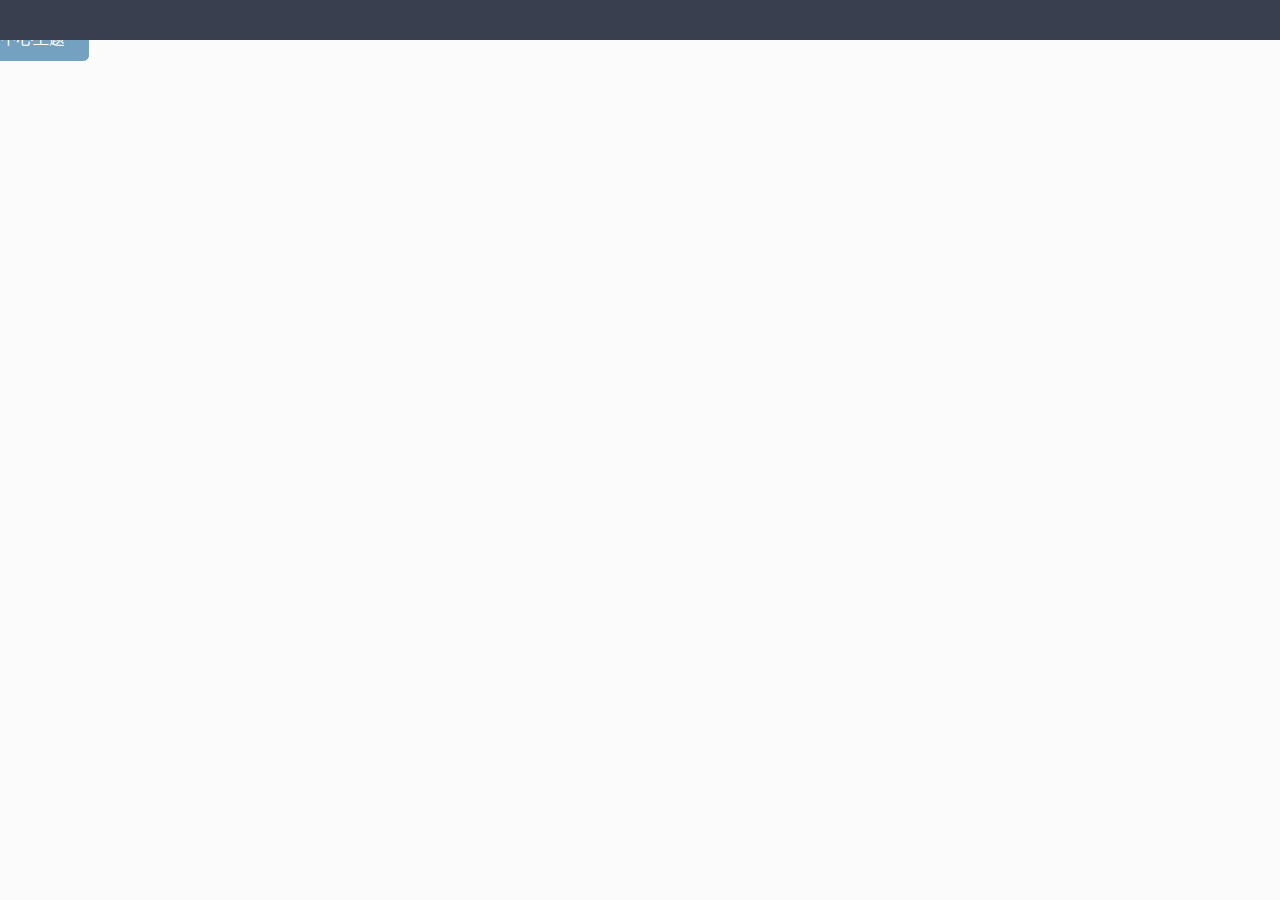
<file: m-share.html>
<!DOCTYPE html>
<html>
<head>
    <meta charset="utf-8">
    <meta name="title" content="百度脑图（KityMinder）">
    <meta name="keyword" content="kityminder,脑图,思维导图,kity,svg,minder,百度,fex,前端,在线">
    <meta name="description" content="百度脑图，便捷的脑图编辑工具。让您在线上直接创建、保存并分享你的思路。">
    <meta name="viewport" content="width=device-width, initial-scale=1, user-scalable=no">

    <title>百度脑图 - 便捷的思维导图工具</title>

    <script src="kityminder.m-share.min.js?_=1449189372444" charset="utf-8"></script>
    <script src="kityminder.config.js?_=1449189372444" charset="utf-8"></script>
    <script src="lang/zh-cn/zh-cn.js?_=1449189372444" charset="utf-8"></script>

    <link href="ui/theme/default/css/default.all.css?_=1449189372444" type="text/css" rel="stylesheet" />

    <link href="favicon.ico" type="image/x-icon" rel="shortcut icon">
    <link href="favicon.ico" type="image/x-icon" rel="apple-touch-icon-precomposed">
</head>

<body>
<div id="content-wrapper" class="shared-content">
    <div id="panel"><div id="m-logo" class="m-logo"></div></div>

    <div id="kityminder" onselectstart="return false"></div>
    <div id="km-list-view" onselectstart="return false"></div>

</div>
</body>
<script>

    /* global km:true, ZeroClipboard:true, zip:true */
    /* jshint browser:true */

    $(function() {

// create km instance
        km = KM.getMinder('kityminder', window.KITYMINDER_CONFIG);

// init ui for instance
        km.initUI();

    });

</script>

<!--Baidu Tongji Code-->
<script type="text/javascript">
    if (document.domain == 'naotu.baidu.com') {
        var _bdhmProtocol = (("https:" == document.location.protocol) ? " https://" : " http://");
        document.write(unescape("%3Cscript src='" + _bdhmProtocol + "hm.baidu.com/h.js%3F0703917f224067c887f3664479a03887' type='text/javascript'%3E%3C/script%3E"));
    }
</script>
</html>
</file>
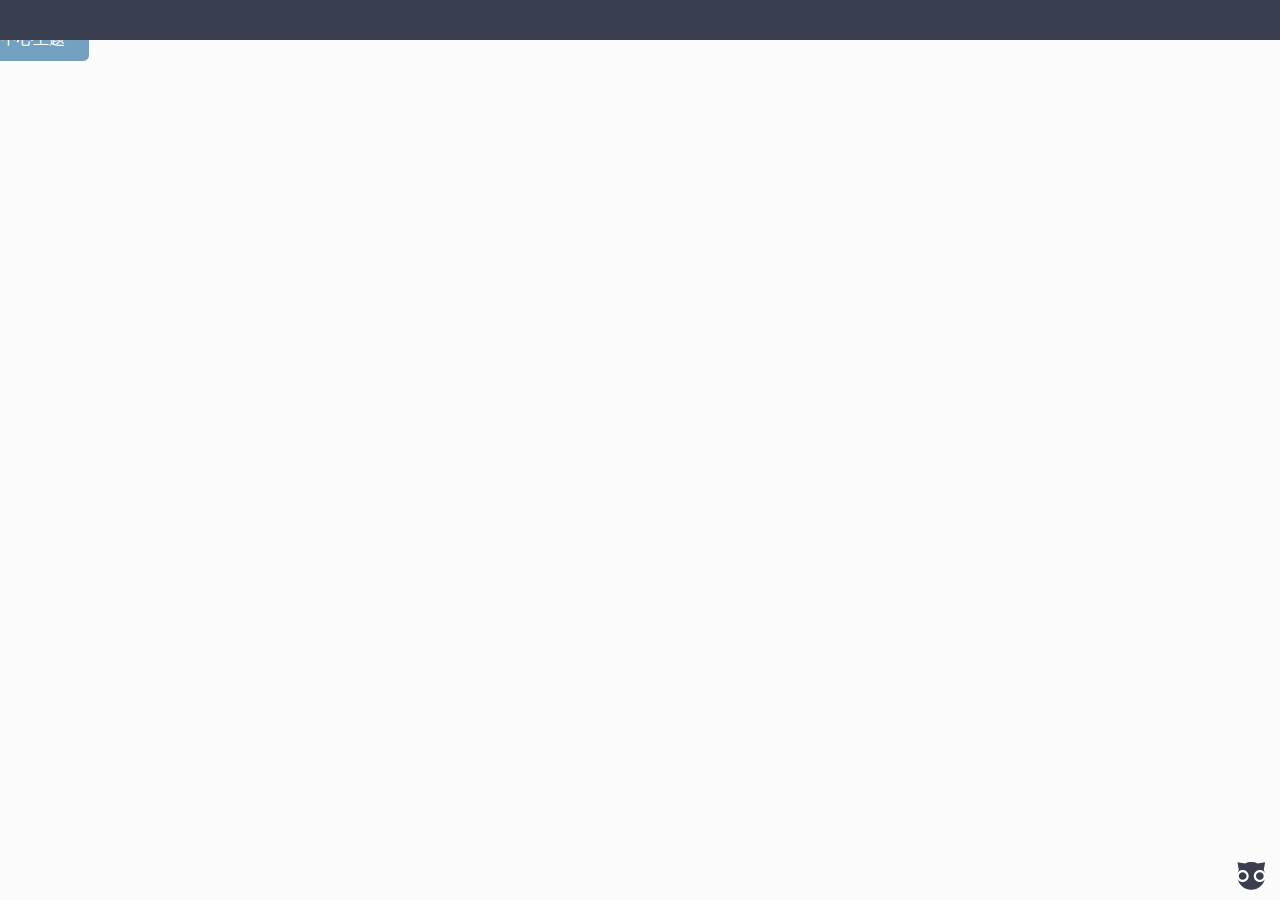
<file: viewshare.html>
<!DOCTYPE html>
<html>
<head>
    <meta charset="utf-8">
    <meta name="title" content="百度脑图（KityMinder）">
    <meta name="keyword" content="kityminder,脑图,思维导图,kity,svg,minder,百度,fex,前端,在线">
    <meta name="description" content="百度脑图，便捷的脑图编辑工具。让您在线上直接创建、保存并分享你的思路。">
    <meta name="viewport" content="width=device-width, initial-scale=1, user-scalable=no">

    <title>百度脑图 - 便捷的思维导图工具</title>

    <!--Judge whether it is mobile visited -->
    <script>
        function browserRedirect() {
            var sUserAgent= navigator.userAgent.toLowerCase();
            var bIsIpad= sUserAgent.match(/ipad/i) == "ipad";
            var bIsIphoneOs= sUserAgent.match(/iphone os/i) == "iphone os";
            var bIsMidp= sUserAgent.match(/midp/i) == "midp";
            var bIsUc7= sUserAgent.match(/rv:1.2.3.4/i) == "rv:1.2.3.4";
            var bIsUc= sUserAgent.match(/ucweb/i) == "ucweb";
            var bIsAndroid= sUserAgent.match(/android/i) == "android";
            var bIsCE= sUserAgent.match(/windows ce/i) == "windows ce";
            var bIsWM= sUserAgent.match(/windows mobile/i) == "windows mobile";
            if (bIsIpad || bIsIphoneOs || bIsMidp || bIsUc7 || bIsUc || bIsAndroid || bIsCE || bIsWM) {
                window.location.href= window.location.href.replace('viewshare.html', 'm-share.html');
            }
        }

        browserRedirect();
    </script>
    
    <script src="kityminder.share.min.js?_=1449189372444" charset="utf-8"></script>
    <script src="kityminder.config.js?_=1449189372444" charset="utf-8"></script>
    <script src="lang/zh-cn/zh-cn.js?_=1449189372444" charset="utf-8"></script>
    
    <link href="ui/theme/default/css/default.all.css?_=1449189372444" type="text/css" rel="stylesheet" />

    <link href="favicon.ico" type="image/x-icon" rel="shortcut icon">
    <link href="favicon.ico" type="image/x-icon" rel="apple-touch-icon-precomposed">
</head>

<body>
<div id="content-wrapper" class="shared-content">
    <div id="panel"></div>

    <div id="kityminder" onselectstart="return false">
        
    </div>
    
    <div id="about">
        <svg id="km-cat" viewBox="0 0 1200 1200" width="32px" height="32px">
            <g id="cat-face">
                <path d="M1066.769,368.482L1119.5,80L830,131.611C760.552,97.29,682.35,77.999,599.641,77.999
                    c-82.424,0-160.371,19.161-229.641,53.26L81,81l50.769,289l0,0c-33.792,69.019-52.77,146.612-52.77,228.641
                    c0,287.542,233.099,520.642,520.642,520.642s520.642-233.099,520.642-520.642C1120.282,516.011,1101.028,437.88,1066.769,368.482z"
                    />
            </g>
            <g id="cat-eye">
                <path style="fill:#FFFFFF;" d="M920.255,371C794.746,371,693,472.746,693,598.255s101.746,227.255,227.255,227.255
                    s227.255-101.746,227.255-227.255S1045.765,371,920.255,371z M920,746c-80.081,0-145-64.919-145-145s64.919-145,145-145
                    s145,64.919,145,145S1000.081,746,920,746z"/>
                <path style="fill:#FFFFFF;" d="M276.255,371C150.746,371,49,472.746,49,598.255s101.746,227.255,227.255,227.255
                    s227.255-101.746,227.255-227.255S401.765,371,276.255,371z M276,745c-80.081,0-145-64.919-145-145s64.919-145,145-145
                    s145,64.919,145,145S356.081,745,276,745z"/>
            </g>
        </svg>
        KityMinder 
        <a id="km-version" 
           href="https://github.com/fex-team/kityminder/blob/dev/CHANGELOG.md"
           target="blank"
           tabindex="-1">
        </a>
        under
        <a href="https://raw.githubusercontent.com/fex-team/kityminder/dev/LICENSE"
           target="_blank"
           tabindex="-1">BSD License
        </a>. 
        Powered by f-cube, 
        <a href="http://fex.baidu.com" 
           target="_blank"
           tabindex="-1">FEX 
        </a> |
        <a href="https://github.com/fex-team/kityminder.git" 
           target="_blank"
           tabindex="-1">Source
        </a>
        <a href="https://github.com/fex-team/kityminder/issues/new"
           target="_blank"
           tabindex="-1">Bug
        </a> | 
        <a href="mailto:kity@baidu.com" 
           target="_blank"
           tabindex="-1">Contact Us
        </a>
    </div>  
</div>
</body>

<!--脑图启动代码-->
<script>

/* global km:true, ZeroClipboard:true, zip:true */
/* jshint browser:true */

$(function() {

// create km instance
km = KM.getMinder('kityminder', window.KITYMINDER_CONFIG);

// init ui for instance
km.initUI();

// New Version Notify
$(function() {

    var lastVersion = localStorage.lastKMVersion;
    $('#km-version').text( 'v' + KM.version );

    if (lastVersion != KM.version) {
        $( '#km-version' ).addClass( 'new-version' );
        localStorage.lastKMVersion = KM.version;
    }
});

});

</script>

<!--Baidu Tongji Code-->
<script type="text/javascript">
if (document.domain == 'naotu.baidu.com') {
    var _bdhmProtocol = (("https:" == document.location.protocol) ? " https://" : " http://");
    document.write(unescape("%3Cscript src='" + _bdhmProtocol + "hm.baidu.com/h.js%3F0703917f224067c887f3664479a03887' type='text/javascript'%3E%3C/script%3E"));
}
</script>
</html>
</file>
<file: ui/theme/default/css/default.all.css>
/**
 * 所有构件样式规则
 **/
/**
 * FUI 通用样式定义
 */
/*------------ var*/
/*------------ mixin*/
.fui-widget {
  -webkit-user-select: none;
  -khtml-user-select: none;
  -moz-user-select: none;
  -ms-user-select: none;
  user-select: none;
  -webkit-user-drag: none;
  color: #000000;
  line-height: 1.5;
  font-size: 12px;
  font-family: "ff-tisa-web-pro-1", "ff-tisa-web-pro-2", "Lucida Grande", "Hiragino Sans GB", "Hiragino Sans GB W3", "Microsoft YaHei", "WenQuanYi Micro Hei", sans-serif;
  -webkit-font-smoothing: antialiased;
  outline: none;
  display: inline-block;
  vertical-align: top;
  position: relative;
  top: 0;
  left: 0;
}
.fui-widget.fui-selectable {
  -webkit-user-select: text;
  -khtml-user-select: text;
  -moz-user-select: text;
  -ms-user-select: text;
  user-select: text;
  -webkit-user-drag: text;
}
.fui-widget * {
  -webkit-user-select: none;
  -khtml-user-select: none;
  -moz-user-select: none;
  -ms-user-select: none;
  user-select: none;
  -webkit-user-drag: none;
}
.fui-widget.fui-disabled {
  opacity: 0.3;
}
.fui-widget.fui-hide {
  display: none !important;
}
.fui-widget.fui-mask-animate {
  transition: all 0.2s;
}
.fui-widget.fui-mask-hint {
  -webkit-transform: perspective(600px) translateZ(30px);
  transform: perspective(600px) translateZ(30px);
}
/**
 * 容器类通用样式
 **/
/**
 * FUI 通用样式定义
 */
/*------------ var*/
/*------------ mixin*/
.fui-container {
  overflow: hidden;
  position: relative;
  top: 0;
  left: 0;
}
.fui-container.fui-disabled {
  opacity: 1;
}
/**
 * FUI 通用样式定义
 */
/*------------ var*/
/*------------ mixin*/
.fui-button-menu {
  border: 1px solid white;
}
.fui-button-menu:HOVER {
  border-color: #d5e1f2;
}
.fui-button-menu.fui-button-active {
  border-color: #d5e1f2;
  background: #d5e1f2;
}
.fui-button-menu.fui-button-active .fui-button {
  background: #d5e1f2;
}
.fui-button-menu.fui-layout-top,
.fui-button-menu.fui-layout-bottom {
  text-align: center;
}
.fui-button-menu.fui-layout-top .fui-open-btn,
.fui-button-menu.fui-layout-bottom .fui-open-btn {
  display: block;
}
/**
 * 通用button
 */
/**
 * FUI 通用样式定义
 */
/*------------ var*/
/*------------ mixin*/
.fui-button {
  overflow: hidden;
  cursor: default;
  font-size: 0;
}
.fui-button ._layout .fui-label {
  display: block;
}
.fui-button ._layout .fui-icon {
  display: block;
}
.fui-button .fui-icon {
  display: inline-block;
  vertical-align: middle;
}
.fui-button .fui-label {
  display: inline-block;
  vertical-align: middle;
}
.fui-button.fui-button-layout-top .fui-label {
  display: block;
}
.fui-button.fui-button-layout-top .fui-icon {
  display: block;
}
.fui-button.fui-button-layout-bottom .fui-label {
  display: block;
}
.fui-button.fui-button-layout-bottom .fui-icon {
  display: block;
}
.fui-button:HOVER {
  background-color: #d5e1f2;
  color: #000000;
}
.fui-button:ACTIVE {
  background-color: #87a9da;
  color: #000000;
}
.fui-button.fui-disabled:HOVER {
  background-color: #ffffff;
  color: #000000;
}
.fui-button.fui-disabled:ACTIVE {
  background-color: #ffffff;
  color: #000000;
}
/**
 * FUI 通用样式定义
 */
/*------------ var*/
/*------------ mixin*/
.fui-colorpicker {
  background-color: #fff;
}
.fui-colorpicker-container {
  border: 1px solid #d3d3d3;
}
.fui-colorpicker-container .fui-colorpicker-title {
  background: #eee;
  padding: 2px 4px;
}
.fui-colorpicker-container .fui-colorpicker-colors {
  margin: 0;
  padding: 0;
  font-size: 0;
  line-height: 0;
}
.fui-colorpicker-container .fui-colorpicker-colors-line0 {
  margin-bottom: 3px;
}
.fui-colorpicker-container .fui-colorpicker-item {
  display: inline-block;
  margin: 0 2px;
  width: 13px;
  height: 13px;
  border-style: solid;
  border-width: 1px;
}
.fui-colorpicker-container .fui-colorpicker-commoncolor,
.fui-colorpicker-container .fui-colorpicker-standardcolor {
  margin: 4px 3px;
  white-space: nowrap;
}
.fui-colorpicker-container .fui-colorpicker-toolbar {
  margin: 4px;
  height: 27px;
}
.fui-colorpicker-container .fui-colorpicker-toolbar .fui-colorpicker-preview {
  display: inline-block;
  height: 25px;
  line-height: 25px;
  width: 120px;
  border: 1px solid #d3d3d3;
}
.fui-colorpicker-container .fui-colorpicker-toolbar .fui-colorpicker-clear {
  display: inline-block;
  height: 25px;
  line-height: 25px;
  width: 60px;
  border: 1px solid #d3d3d3;
  font-size: 12px;
  text-align: center;
  position: absolute;
  right: 5px;
  cursor: pointer;
}
/**
 * FUI 通用样式定义
 */
/*------------ var*/
/*------------ mixin*/
/**
 * 通用button
 */
/**
 * FUI 通用样式定义
 */
/*------------ var*/
/*------------ mixin*/
.fui-dialog {
  position: fixed;
  top: -1000000px;
  left: -100000px;
  border: 1px solid #B1B1B1;
  background: #fff;
}
.fui-dialog .fui-panel-content {
  width: auto;
  height: auto;
  padding: 2px;
}
.fui-dialog .fui-dialog-caption {
  margin: 0;
  padding: 5px;
  font-size: 16px;
  font-weight: normal;
  line-height: 1;
  display: inline-block;
}
.fui-dialog .fui-dialog-head .fui-close-button {
  float: right;
}
.fui-dialog .fui-dialog-head .fui-close-button .fui-close-button-icon {
  width: 16px;
  height: 16px;
  background: url("images/close.png?_=1449189372444") no-repeat 0 0;
}
/**
 * FUI 通用样式定义
 */
/*------------ var*/
/*------------ mixin*/
.fui-drop-panel {
  border: 1px solid #d3d3d3;
  overflow: hidden;
  position: relative;
}
.fui-drop-panel .fui-drop-panel-content {
  display: inline-block;
}
.fui-drop-panel .fui-drop-panel-placeholder {
  display: none;
}
.fui-drop-panel .fui-drop-panel-button {
  border-left: 1px solid #d3d3d3;
  visibility: visible;
}
.fui-drop-panel .fui-drop-panel-button:HOVER {
  border-color: #d5e1f2;
}
.fui-drop-panel .fui-drop-panel-button:ACTIVE {
  border-color: #87a9da;
}
.fui-drop-panel:HOVER {
  border-color: #d5e1f2;
}
.fui-drop-panel:HOVER .fui-drop-panel-button {
  border-left-color: #d5e1f2;
}
.fui-drop-panel:ACTIVE {
  border-color: #87a9da;
}
.fui-drop-panel:ACTIVE .fui-drop-panel-button {
  border-left-color: #d5e1f2;
}
.fui-drop-panel.fui-drop-panel-open {
  overflow: visible;
}
.fui-drop-panel.fui-drop-panel-open .fui-drop-panel-content {
  border: 1px solid #d3d3d3;
  position: absolute;
  top: -1px;
  left: -1px;
}
.fui-drop-panel.fui-drop-panel-open .fui-drop-panel-button {
  visibility: hidden;
}
.fui-drop-panel.fui-drop-panel-open .fui-drop-panel-placeholder {
  display: inline-block;
}
.fui-drop-panel-popup {
  border: 1px solid #d3d3d3;
}
.fui-drop-panel-popup:HOVER {
  border-color: #d5e1f2;
}
.fui-drop-panel-popup:HOVER .fui-drop-panel-button {
  border-left-color: #d5e1f2;
}
.fui-drop-panel-popup:ACTIVE {
  border-color: #87a9da;
}
.fui-drop-panel-popup:ACTIVE .fui-drop-panel-button {
  border-left-color: #d5e1f2;
}
.fui-icon {
  text-align: center;
  font-size: 0;
}
.fui-icon img {
  display: inline-block;
}
/**
 * FUI 通用样式定义
 */
/*------------ var*/
/*------------ mixin*/
.fui-input-button {
  border: 1px solid #ababab;
}
.fui-input-button .fui-input {
  vertical-align: middle;
  border: none;
}
.fui-input-button .fui-button {
  vertical-align: middle;
}
.fui-input-button:HOVER {
  border-color: #87a9da;
}
.fui-input-button:ACTIVE {
  border-color: #87a9da;
}
/**
 * FUI 通用样式定义
 */
/*------------ var*/
/*------------ mixin*/
.fui-input {
  border: 1px solid #d3d3d3;
  padding: 1px;
  margin: 0;
}
.fui-input:HOVER,
.fui-input:FOCUS {
  border-color: #4d90fe;
}
.fui-input.fui-disabled {
  border-color: #d3d3d3;
  -moz-user-select: none;
  -webkit-user-select: none;
  -ms-user-select: none;
      user-select: none;
}
/**
 * FUI 通用样式定义
 */
/*------------ var*/
/*------------ mixin*/
.fui-item {
  font-size: 0;
}
.fui-item .fui-icon {
  vertical-align: middle;
}
.fui-item .fui-label {
  vertical-align: middle;
}
.fui-item.fui-item-selected {
  background: #87a9da;
}
/**
 * FUI 通用样式定义
 */
/*------------ var*/
/*------------ mixin*/
.fui-label-panel .fui-label-panel-label {
  width: 100%;
  color: #666;
}
.fui-label-panel.fui-no-position .fui-label-panel-label {
  position: static;
}
.fui-label-panel.fui-layout-bottom .fui-label-panel-label {
  position: absolute;
  bottom: 0;
  left: 0;
  top: auto;
  z-index: 2;
}
.fui-label {
  cursor: default;
  display: inline-block;
  white-space: nowrap;
}
/**
 * 通用button
 */
.fui-mask {
  position: fixed;
  z-index: 99998;
}
/**
 * FUI 通用样式定义
 */
/*------------ var*/
/*------------ mixin*/
.fui-menu {
  background-color: #fff;
  border: 1px solid #d3d3d3;
}
.fui-menu .fui-item {
  padding: 2px 5px;
  display: block;
}
.fui-menu .fui-item:HOVER {
  background: #d5e1f2;
}
/**
 * 通用button
 */
/**
 * FUI 通用样式定义
 */
/*------------ var*/
/*------------ mixin*/
.fui-panel {
  display: inline-block;
  vertical-align: top;
  overflow-y: auto;
  overflow-x: hidden;
}
.fui-panel .fui-panel-content {
  position: relative;
  top: 0;
  left: 0;
}
.fui-panel .fui-panel-content {
  width: 100%;
  height: 100%;
}
.fui-panel.fui-container-column {
  font-size: 0;
}
.fui-panel.fui-container-column .fui-column {
  display: block;
}
/**
 * 通用button
 */
.fui-ppanel::-webkit-scrollbar {
  width: 15px;
}
.fui-ppanel::-webkit-scrollbar-button:start:decrement,
.fui-ppanel::-webkit-scrollbar-button:end:decrement,
.fui-ppanel::-webkit-scrollbar-button:start:increment,
.fui-ppanel::-webkit-scrollbar-button:end:increment,
.fui-ppanel::-webkit-scrollbar-thumb {
  border: 1px solid #e7e7e7;
}
.fui-ppanel.fui-ppanel-position {
  position: fixed;
  z-index: 99999;
}
.fui-ppanel .fui-ppanel-cover {
  position: absolute;
  top: 0;
  left: 0;
  width: 100%;
  height: 100%;
  z-index: -1;
}
/**
 * 通用button
 */
/**
 * FUI 通用样式定义
 */
/*------------ var*/
/*------------ mixin*/
.fui-select-menu .fui-select-menu-container {
  background: white;
}
.fui-select-menu .fui-select-menu-selected {
  background: #87a9da;
}
/**
 * FUI 通用样式定义
 */
/*------------ var*/
/*------------ mixin*/
.fui-separator {
  background: #6d6d6d;
}
/**
 * Spin-button
 */
.fui-spin-button .fui-spin-up-btn .fui-icon,
.fui-spin-button .fui-spin-down-btn .fui-icon {
  width: 16px;
  height: 9px;
  background: url("images/up.png?_=1449189372444") no-repeat 3px 1.5px;
}
.fui-spin-button .fui-spin-down-btn .fui-icon {
  background-image: url("images/down.png?_=1449189372444");
}
/**
 * 通用button
 */
/**
 * FUI 通用样式定义
 */
/*------------ var*/
/*------------ mixin*/
.fui-tabs .fui-selected {
  background-color: #d5e1f2;
}
/**
 * 可切换Button (ToggleButton)
 */
/**
 * FUI 通用样式定义
 */
/*------------ var*/
/*------------ mixin*/
.fui-toggle-button.fui-button-pressed {
  background-color: #aec5e6;
}
.fui-toggle-button.fui-button-pressed.fui-disabled {
  background-color: #aec5e6;
}
.fui-toggle-button:HOVER {
  background-color: #d5e1f2;
  color: #000000;
}
.fui-toggle-button:ACTIVE {
  background-color: #87a9da;
  color: #000000;
}
/* BASICS */
.CodeMirror {
  /* Set height, width, borders, and global font properties here */
  font-family: monospace;
  height: 300px;
}
.CodeMirror-scroll {
  /* Set scrolling behaviour here */
  overflow: auto;
}
/* PADDING */
.CodeMirror-lines {
  padding: 4px 0;
  /* Vertical padding around content */
}
.CodeMirror pre {
  padding: 0 4px;
  /* Horizontal padding of content */
}
.CodeMirror-scrollbar-filler,
.CodeMirror-gutter-filler {
  background-color: white;
  /* The little square between H and V scrollbars */
}
/* GUTTER */
.CodeMirror-gutters {
  border-right: 1px solid #ddd;
  background-color: #f7f7f7;
  white-space: nowrap;
}
.CodeMirror-linenumber {
  padding: 0 3px 0 5px;
  min-width: 20px;
  text-align: right;
  color: #999;
  box-sizing: content-box;
}
.CodeMirror-guttermarker {
  color: black;
}
.CodeMirror-guttermarker-subtle {
  color: #999;
}
/* CURSOR */
.CodeMirror div.CodeMirror-cursor {
  border-left: 1px solid black;
}
/* Shown when moving in bi-directional text */
.CodeMirror div.CodeMirror-secondarycursor {
  border-left: 1px solid silver;
}
.CodeMirror.cm-keymap-fat-cursor div.CodeMirror-cursor {
  width: auto;
  border: 0;
  background: #7e7;
}
.CodeMirror.cm-keymap-fat-cursor div.CodeMirror-cursors {
  z-index: 1;
}
.cm-animate-fat-cursor {
  width: auto;
  border: 0;
  -webkit-animation: blink 1.06s steps(1) infinite;
  animation: blink 1.06s steps(1) infinite;
}
@-webkit-keyframes blink {
  0% {
    background: #7e7;
  }
  50% {
    background: none;
  }
  100% {
    background: #7e7;
  }
}
@keyframes blink {
  0% {
    background: #7e7;
  }
  50% {
    background: none;
  }
  100% {
    background: #7e7;
  }
}
/* Can style cursor different in overwrite (non-insert) mode */
.cm-tab {
  display: inline-block;
  text-decoration: inherit;
}
.CodeMirror-ruler {
  border-left: 1px solid #ccc;
  position: absolute;
}
/* DEFAULT THEME */
.cm-s-default .cm-keyword {
  color: #708;
}
.cm-s-default .cm-atom {
  color: #219;
}
.cm-s-default .cm-number {
  color: #164;
}
.cm-s-default .cm-def {
  color: #00f;
}
.cm-s-default .cm-variable-2 {
  color: #05a;
}
.cm-s-default .cm-variable-3 {
  color: #085;
}
.cm-s-default .cm-comment {
  color: #a50;
}
.cm-s-default .cm-string {
  color: #a11;
}
.cm-s-default .cm-string-2 {
  color: #f50;
}
.cm-s-default .cm-meta {
  color: #555;
}
.cm-s-default .cm-qualifier {
  color: #555;
}
.cm-s-default .cm-builtin {
  color: #30a;
}
.cm-s-default .cm-bracket {
  color: #997;
}
.cm-s-default .cm-tag {
  color: #170;
}
.cm-s-default .cm-attribute {
  color: #00c;
}
.cm-s-default .cm-header {
  color: blue;
}
.cm-s-default .cm-quote {
  color: #090;
}
.cm-s-default .cm-hr {
  color: #999;
}
.cm-s-default .cm-link {
  color: #00c;
}
.cm-negative {
  color: #d44;
}
.cm-positive {
  color: #292;
}
.cm-header,
.cm-strong {
  font-weight: bold;
}
.cm-em {
  font-style: italic;
}
.cm-link {
  text-decoration: underline;
}
.cm-s-default .cm-error {
  color: #f00;
}
.cm-invalidchar {
  color: #f00;
}
/* Default styles for common addons */
div.CodeMirror span.CodeMirror-matchingbracket {
  color: #0f0;
}
div.CodeMirror span.CodeMirror-nonmatchingbracket {
  color: #f22;
}
.CodeMirror-matchingtag {
  background: rgba(255, 150, 0, 0.3);
}
.CodeMirror-activeline-background {
  background: #e8f2ff;
}
/* STOP */
/* The rest of this file contains styles related to the mechanics of
   the editor. You probably shouldn't touch them. */
.CodeMirror {
  line-height: 1;
  position: relative;
  overflow: hidden;
  background: white;
  color: black;
}
.CodeMirror-scroll {
  /* 30px is the magic margin used to hide the element's real scrollbars */
  /* See overflow: hidden in .CodeMirror */
  margin-bottom: -30px;
  margin-right: -30px;
  padding-bottom: 30px;
  height: 100%;
  outline: none;
  /* Prevent dragging from highlighting the element */
  position: relative;
  box-sizing: content-box;
}
.CodeMirror-sizer {
  position: relative;
  border-right: 30px solid transparent;
  box-sizing: content-box;
}
/* The fake, visible scrollbars. Used to force redraw during scrolling
   before actuall scrolling happens, thus preventing shaking and
   flickering artifacts. */
.CodeMirror-vscrollbar,
.CodeMirror-hscrollbar,
.CodeMirror-scrollbar-filler,
.CodeMirror-gutter-filler {
  position: absolute;
  z-index: 6;
  display: none;
}
.CodeMirror-vscrollbar {
  right: 0;
  top: 0;
  overflow-x: hidden;
  overflow-y: scroll;
}
.CodeMirror-hscrollbar {
  bottom: 0;
  left: 0;
  overflow-y: hidden;
  overflow-x: scroll;
}
.CodeMirror-scrollbar-filler {
  right: 0;
  bottom: 0;
}
.CodeMirror-gutter-filler {
  left: 0;
  bottom: 0;
}
.CodeMirror-gutters {
  position: absolute;
  left: 0;
  top: 0;
  padding-bottom: 30px;
  z-index: 3;
}
.CodeMirror-gutter {
  white-space: normal;
  height: 100%;
  box-sizing: content-box;
  padding-bottom: 30px;
  margin-bottom: -32px;
  display: inline-block;
  /* Hack to make IE7 behave */
  *zoom: 1;
  *display: inline;
}
.CodeMirror-gutter-elt {
  position: absolute;
  cursor: default;
  z-index: 4;
}
.CodeMirror-lines {
  cursor: text;
  min-height: 1px;
  /* prevents collapsing before first draw */
}
.CodeMirror pre {
  /* Reset some styles that the rest of the page might have set */
  border-radius: 0;
  border-width: 0;
  background: transparent;
  font-family: inherit;
  font-size: inherit;
  margin: 0;
  white-space: pre;
  word-wrap: normal;
  line-height: inherit;
  color: inherit;
  z-index: 2;
  position: relative;
  overflow: visible;
}
.CodeMirror-wrap pre {
  word-wrap: break-word;
  white-space: pre-wrap;
  word-break: normal;
}
.CodeMirror-linebackground {
  position: absolute;
  left: 0;
  right: 0;
  top: 0;
  bottom: 0;
  z-index: 0;
}
.CodeMirror-linewidget {
  position: relative;
  z-index: 2;
  overflow: auto;
}
.CodeMirror-wrap .CodeMirror-scroll {
  overflow-x: hidden;
}
.CodeMirror-measure {
  position: absolute;
  width: 100%;
  height: 0;
  overflow: hidden;
  visibility: hidden;
}
.CodeMirror-measure pre {
  position: static;
}
.CodeMirror div.CodeMirror-cursor {
  position: absolute;
  border-right: none;
  width: 0;
}
div.CodeMirror-cursors {
  visibility: hidden;
  position: relative;
  z-index: 3;
}
.CodeMirror-focused div.CodeMirror-cursors {
  visibility: visible;
}
.CodeMirror-selected {
  background: #d9d9d9;
}
.CodeMirror-focused .CodeMirror-selected {
  background: #d7d4f0;
}
.CodeMirror-crosshair {
  cursor: crosshair;
}
.cm-searching {
  background: #ffa;
  background: rgba(255, 255, 0, 0.4);
}
/* IE7 hack to prevent it from returning funny offsetTops on the spans */
.CodeMirror span {
  *vertical-align: text-bottom;
}
/* Used to force a border model for a node */
.cm-force-border {
  padding-right: .1px;
}
@media print {
  /* Hide the cursor when printing */
  .CodeMirror div.CodeMirror-cursors {
    visibility: hidden;
  }
}
/* Help users use markselection to safely style text background */
span.CodeMirror-selectedtext {
  background: none;
}
.blur {
  filter: url(../images/blur.svg#blur);
  -webkit-filter: blur(5px);
  -moz-filter: blur(5px);
  -mz-filter: blur(5px);
  filter: blur(5px);
}
.validate-error {
  color: red;
  border-color: red !important;
  vertical-align: middle;
}
span.validate-error {
  margin-left: 5px;
}
.button,
button {
  display: inline-block;
  height: 30px;
  padding: 0 15px;
  line-height: 30px;
  text-align: center;
  outline: none;
  background: #717b94;
  cursor: default;
  color: #ffffff;
  border: none;
  box-sizing: content-box;
}
.button:hover,
button:hover,
.button.hover,
button.hover {
  background: #8e96aa;
}
.button:active,
button:active,
.button.active,
button.active {
  background: #656f87;
}
.button:disabled,
button:disabled {
  background: #CCC;
}
.button:disabled:hover,
button:disabled:hover,
.button:disabled.hover,
button:disabled.hover,
.button:disabled:active,
button:disabled:active,
.button:disabled.active,
button:disabled.active {
  background: #CCC;
}
input[type=text],
input[type=url] {
  padding: 2px 5px;
  height: 16px;
  line-height: 16px;
  outline: none;
  border: 1px solid #e5e7ec;
  box-shadow: inset 0 1px 3px rgba(0, 0, 0, 0.05);
  border-radius: 2px;
}
input[type=text]:focus,
input[type=url]:focus {
  border-color: #6179b8;
}
.loading .loading-target {
  filter: url(../images/blur.svg#blur);
  -webkit-filter: blur(5px);
  -moz-filter: blur(5px);
  -mz-filter: blur(5px);
  filter: blur(5px);
}
.loading:after {
  content: ' ';
  display: block;
  position: absolute;
  top: 0;
  right: 0;
  bottom: 0;
  left: 0;
  background: rgba(128, 130, 140, 0.75);
  -webkit-animation: fadeIn 3s ease;
  -ms-animation: fadeIn 3s ease;
  animation: fadeIn 3s ease;
}
.loading:before {
  content: ' ';
  width: 40px;
  height: 40px;
  border: 4px solid;
  border-color: #c9ced1 transparent transparent;
  box-shadow: 0 0 35px #ffffff;
  z-index: 10;
  border-radius: 100%;
  -webkit-animation: rotate 1.33s ease infinite;
  -ms-animation: rotate 1.33s ease infinite;
  animation: rotate 1.33s ease infinite;
  filter: none;
  -webkit-filter: none;
  position: absolute;
  left: 50%;
  top: 50%;
  margin-left: -24px;
  margin-top: -24px;
}
@-webkit-keyframes rotate {
  from {
    -webkit-transform: rotate(0);
            transform: rotate(0);
  }
  to {
    -webkit-transform: rotate(360deg);
            transform: rotate(360deg);
  }
}
@keyframes rotate {
  from {
    -webkit-transform: rotate(0);
            transform: rotate(0);
  }
  to {
    -webkit-transform: rotate(360deg);
            transform: rotate(360deg);
  }
}
@-webkit-keyframes fadeIn {
  from {
    opacity: 0;
  }
  to {
    opacity: 1;
  }
}
@keyframes fadeIn {
  from {
    opacity: 0;
  }
  to {
    opacity: 1;
  }
}
@-webkit-keyframes fadeOut {
  from {
    opacity: 1;
  }
  to {
    opacity: 0;
  }
}
@keyframes fadeOut {
  from {
    opacity: 1;
  }
  to {
    opacity: 0;
  }
}
.shortcut-key {
  display: inline-block;
  padding: 3px 8px 5px;
  font-size: 12px;
  font-weight: normal;
  line-height: 14px;
  color: #6e6e6e;
  /* text-shadow: 0px -1px 0px rgba(0, 0, 0, 0.25); */
  white-space: nowrap;
  vertical-align: middle;
  background-color: #fcfcfc;
  border-radius: 3px;
  border: 1px solid #cccccc;
  text-transform: capitalize;
  box-shadow: inset 0 -2px #ebebeb, inset 0 -3px #ffffff, 0 1px 2px rgba(255, 255, 255, 0.3);
}
.shortcut-key:active {
  padding-top: 4px;
  padding-bottom: 4px;
  box-shadow: inset 0 -1px #ebebeb, inset 0 -2px #ffffff, 0 1px 1px rgba(255, 255, 255, 0.3);
}
.shortcut-key:active:after {
  -webkit-transform: translate(0, 1px);
      -ms-transform: translate(0, 1px);
          transform: translate(0, 1px);
}
.mac .shortcut-key.ctrl,
.mac .shortcut-key.shift,
.mac .shortcut-key.alt,
.shortcut-key.up,
.shortcut-key.down,
.shortcut-key.left,
.shortcut-key.right {
  text-indent: 99999px;
  position: relative;
  width: 9px;
}
.mac .shortcut-key.ctrl:after,
.mac .shortcut-key.shift:after,
.mac .shortcut-key.alt:after,
.shortcut-key.up:after,
.shortcut-key.down:after,
.shortcut-key.left:after,
.shortcut-key.right:after {
  display: block;
  position: absolute;
  text-align: center;
  left: 5px;
  top: 4px;
  width: 16px;
  height: 16px;
  text-indent: 0;
}
.mac .shortcut-key.ctrl:after {
  content: '⌘';
}
.mac .shortcut-key.shift:after {
  content: '⇧';
}
.mac .shortcut-key.alt:after {
  content: '⌥';
}
.shortcut-key.up:after {
  content: '↑';
  top: 2px;
}
.shortcut-key.down:after {
  content: '↓';
  top: 2px;
}
.shortcut-key.left:after {
  content: '←';
  top: 2px;
}
.shortcut-key.right:after {
  content: '→';
  top: 2px;
}
.triangle {
  content: ' ';
  display: block;
  width: 0;
  height: 0;
  padding: 0 !important;
  line-height: 0;
  font-size: 0;
  border-style: solid;
  border-color: transparent;
}
.fui-button,
li {
  transition: background-color 0.2s ease;
}
.fui-disabled:hover,
.fui-disabled .fui-widget:hover,
.fui-disabled:active,
.fui-disabled .fui-widget:active {
  background-color: transparent;
}
.fui-widget {
  overflow: hidden;
}
.fui-widget input[type=text],
.fui-widget textarea {
  -webkit-user-select: text;
     -moz-user-select: text;
      -ms-user-select: text;
          user-select: text;
}
input::-ms-clear {
  display: none;
}
input[type=search]::-ms-clear {
  display: inline-block;
}
#tab-container .fui-button {
  display: inline-block;
  padding: 2px 5px 2px 3px;
}
#tab-container .fui-button .fui-label {
  color: #5a6378;
  font-size: 12px;
  vertical-align: middle;
}
#tab-container .fui-button.command-button {
  margin-bottom: 3px;
}
#tab-container .fui-button.command-button .fui-icon {
  width: 20px;
  height: 20px;
  margin-right: 3px;
  display: inline-block;
  vertical-align: middle;
}
#tab-container .fui-button.command-button.large {
  width: 50px;
  height: 50px;
  padding: 0;
}
#tab-container .fui-button.command-button.large .fui-icon {
  width: 25px;
  height: 25px;
  margin-left: 12px;
  margin-bottom: 3px;
  margin-top: 4px;
}
#tab-container .fui-button.command-button.large .fui-label {
  display: block;
  text-align: center;
}
#tab-container .fui-button:hover {
  background-color: #eff3fa;
}
#tab-container .fui-button:active {
  background-color: #c4d0ee;
}
#tab-container .fui-button.fui-disabled:hover,
#tab-container .fui-button.fui-disabled:active {
  background-color: transparent;
}
#tab-container .fui-button.active {
  background-color: #d7e0f4;
}
.command-buttonset .fui-toggle-button:hover {
  background-color: #eff3fa;
}
.fui-disabled.command-buttonset .fui-toggle-button:hover {
  background-color: transparent;
}
.command-buttonset .fui-toggle-button:active {
  -webkit-transform: scale(0.9);
      -ms-transform: scale(0.9);
          transform: scale(0.9);
}
.command-buttonset .fui-toggle-button:active:hover {
  background-color: #c4d0ee;
}
.fui-disabled.command-buttonset .fui-toggle-button:active:hover {
  background-color: transparent;
}
.command-buttonset .fui-toggle-button.fui-button-pressed {
  background-color: #d7e0f4;
}
.command-inputmenu > .fui-input-button,
.fui-input-menu > .fui-input-button {
  position: relative;
  border-color: #c9ced1;
  margin: 2px 0;
}
.command-inputmenu > .fui-input-button .fui-input,
.fui-input-menu > .fui-input-button .fui-input {
  width: 100px;
}
.command-inputmenu > .fui-input-button > .fui-button,
.fui-input-menu > .fui-input-button > .fui-button {
  position: absolute;
  left: auto;
  right: 0;
  top: 0;
  bottom: 0;
  width: 20px;
  border-left: 1px solid #c9ced1;
  padding: 0 !important;
}
.command-inputmenu > .fui-input-button > .fui-button .fui-icon,
.fui-input-menu > .fui-input-button > .fui-button .fui-icon {
  position: absolute;
  left: auto;
  right: 6px;
  top: 50%;
  margin-top: -2px;
  content: ' ';
  display: block;
  width: 0;
  height: 0;
  padding: 0 !important;
  line-height: 0;
  font-size: 0;
  border-style: solid;
  border-color: transparent;
  border-width: 4px 4px;
  border-top-color: #5a6378;
}
#tab-container .fui-drop-panel {
  padding-right: 10px;
  border-color: #c9ced1;
}
#tab-container .fui-drop-panel > .fui-button {
  position: absolute;
  display: block;
  right: 1px;
  left: auto;
  top: 1px;
  bottom: 1px;
  width: 10px;
  padding: 0;
}
#tab-container .fui-drop-panel > .fui-button:hover {
  background: #eff3fa;
}
#tab-container .fui-drop-panel > .fui-button:active {
  background: #c4d0ee;
}
#tab-container .fui-drop-panel > .fui-button > .fui-icon {
  position: absolute;
  content: ' ';
  display: block;
  width: 0;
  height: 0;
  padding: 0 !important;
  line-height: 0;
  font-size: 0;
  border-style: solid;
  border-color: transparent;
  border-width: 4px 3px;
  border-top-color: #5a6378;
  top: auto;
  bottom: 2px;
  left: 2px;
}
.fui-drop-panel-popup {
  background: white;
  box-shadow: 0 0 3px rgba(0, 0, 0, 0.3);
  padding-right: 5px;
  padding-bottom: 5px;
  max-width: 300px;
}
#tab-container .fui-button-menu {
  border: 1px solid transparent;
  width: 40px;
  height: 50px;
  display: inline-block;
  margin-top: 2px;
}
#tab-container .fui-button-menu:hover {
  border-color: #eff3fa;
}
#tab-container .fui-button-menu.fui-disabled:hover {
  border-color: transparent;
}
#tab-container .fui-button-menu .fui-button:first-child {
  display: block;
  width: 40px;
  height: 25px;
  padding: 0;
}
#tab-container .fui-button-menu .fui-button:last-child {
  display: block;
  width: 40px;
  height: 25px;
  padding: 0;
}
#tab-container .fui-button-menu .fui-button:last-child .fui-label {
  font-size: 12px;
}
#tab-container .fui-button-menu .fui-button:last-child .fui-icon {
  content: ' ';
  width: 0;
  height: 0;
  padding: 0 !important;
  line-height: 0;
  font-size: 0;
  border-style: solid;
  border-color: transparent;
  border-width: 4px 3px;
  border-top-color: #5a6378;
  display: block;
  position: absolute;
  top: auto;
  bottom: -2px;
  left: 50%;
  margin-left: -3px;
}
.close-button {
  display: block;
  width: 20px;
  height: 20px;
  cursor: pointer;
  border-radius: 100%;
}
.close-button:hover {
  background-color: #e66060;
}
.close-button:active {
  background-color: #e34f4f;
}
.close-button:after {
  content: 'x';
  display: block;
  width: 16px;
  height: 16px;
  font-family: inherit;
  color: white;
  font-size: 14px;
  position: absolute;
  left: 2px;
  top: 1px;
  line-height: 16px;
  text-align: center;
}
.fui-dialog {
  box-shadow: 0 0 5px rgba(0, 0, 0, 0.15);
  border: none;
}
.fui-dialog > .fui-panel-content {
  padding: 0;
}
.fui-dialog .fui-dialog-head {
  background-color: #393f4f;
  color: white;
  padding: 5px;
}
.fui-dialog .fui-dialog-head h1 {
  font-size: 14px;
  font-weight: normal;
}
.fui-dialog .fui-dialog-head .fui-close-button {
  position: absolute;
  right: 6px;
  top: 7px;
  left: auto;
}
.fui-dialog .fui-dialog-head .fui-close-button .fui-close-button-icon {
  display: none;
  background: none;
}
.fui-dialog .fui-dialog-body {
  padding: 20px;
}
.fui-dialog .fui-dialog-body p {
  margin: 0;
  height: 40px;
}
.fui-dialog .fui-dialog-body input[type=text],
.fui-dialog .fui-dialog-body input[type=url] {
  border: 1px solid #c9ced1;
  outline: none;
  height: 20px;
  padding: 2px 4px;
  width: 300px;
  vertical-align: middle;
}
.fui-dialog .fui-dialog-foot {
  position: absolute;
  bottom: 0;
  left: 0;
  right: 0;
  top: auto;
  height: 50px;
  border-top: 1px solid #c9ced1;
  text-align: right;
}
.fui-dialog .fui-dialog-foot .fui-button {
  width: 80px;
  height: 30px;
  line-height: 30px;
  text-align: center;
  border: 1px solid #c9ced1;
  border-radius: 4px;
  margin: 8px 8px 0 0;
}
.fui-dialog .fui-dialog-foot .fui-button:hover {
  background: #f5f6f8;
}
.fui-dialog .fui-dialog-foot .fui-button:active {
  background: #c9cdd8;
}
.fui-dialog .fui-dialog-foot .fui-button.fui-xdialog-ok-btn {
  background: #393f4f;
  border-color: transparent;
}
.fui-dialog .fui-dialog-foot .fui-button.fui-xdialog-ok-btn:hover {
  background: #4e576d;
}
.fui-dialog .fui-dialog-foot .fui-button.fui-xdialog-ok-btn:active {
  background: #333846;
}
.fui-dialog .fui-dialog-foot .fui-button.fui-xdialog-ok-btn .fui-label {
  color: white;
}
.fui-dialog .fui-dialog-foot .fui-button .fui-label {
  font-size: 14px;
  line-height: 30px;
  height: 30px;
}
#tab-container .fui-select-menu.command-selectmenu > .fui-panel-content {
  padding-right: 10px;
  border: 1px solid transparent;
  width: auto;
}
#tab-container .fui-select-menu.command-selectmenu > .fui-panel-content:hover {
  border-color: #c9ced1;
}
#tab-container .fui-select-menu.command-selectmenu > .fui-panel-content > .fui-button {
  display: block;
  position: absolute;
  top: 0;
  right: 0;
  bottom: 0;
  left: 0;
  padding: 0;
}
#tab-container .fui-select-menu.command-selectmenu > .fui-panel-content > .fui-button:hover {
  background: rgba(239, 243, 250, 0.1);
}
#tab-container .fui-select-menu.command-selectmenu > .fui-panel-content > .fui-button:active {
  background: rgba(196, 208, 238, 0.5);
}
#tab-container .fui-select-menu.command-selectmenu > .fui-panel-content > .fui-button > .fui-icon {
  position: absolute;
  content: ' ';
  display: block;
  width: 0;
  height: 0;
  padding: 0 !important;
  line-height: 0;
  font-size: 0;
  border-style: solid;
  border-color: transparent;
  border-width: 4px 3px;
  border-top-color: #5a6378;
  top: auto;
  bottom: 2px;
  right: 2px;
  left: auto;
}
#tab-container .fui-select-menu.command-selectmenu > .fui-panel-content > .fui-select-menu-container {
  border: 1px solid #ccc;
  box-shadow: 3px 3px 6px rgba(0, 0, 0, 0.3);
}
.fui-popup-menu,
.fui-menu.fui-ppanel-position {
  position: absolute;
  z-index: 100000;
  min-width: 160px;
  padding: 5px 0;
  font-size: 12px;
  list-style: none;
  background-color: #ffffff;
  border-radius: 0;
  box-shadow: 0 1px 15px rgba(0, 0, 0, 0.3);
  background-clip: padding-box;
  font-family: Arial, "Heiti SC", "Microsoft Yahei";
  overflow: hidden;
}
.fui-popup-menu:empty,
.fui-menu.fui-ppanel-position:empty {
  display: none !important;
}
.fui-popup-menu .fui-panel-content,
.fui-menu.fui-ppanel-position .fui-panel-content,
.fui-popup-menu .fui-menu,
.fui-menu.fui-ppanel-position .fui-menu {
  border: none;
  display: block;
}
.fui-popup-menu .fui-item,
.fui-menu.fui-ppanel-position .fui-item {
  display: block;
  padding: 2px 15px 2px 30px;
  height: 25px;
  line-height: 25px;
  clear: both;
  font-weight: normal;
  color: #333333;
  white-space: nowrap;
  text-decoration: none;
  font-size: 12px;
  overflow: hidden;
  transition: none;
}
.fui-popup-menu .fui-item .fui-label,
.fui-menu.fui-ppanel-position .fui-item .fui-label,
.fui-popup-menu .fui-item .fui-icon,
.fui-menu.fui-ppanel-position .fui-item .fui-icon {
  height: 25px;
  line-height: 25px;
}
.fui-popup-menu .fui-item.fui-item-selected,
.fui-menu.fui-ppanel-position .fui-item.fui-item-selected {
  background-color: white;
  position: relative;
  /*             .fui-icon {
                width: 20px;
                height: 20px;
                position: absolute;
                left: 3px;
                top: 5px;
                background: url(../images/icons.png?_=1449189372444) 0 -1200px;
            } */
}
.fui-popup-menu .fui-item:hover,
.fui-menu.fui-ppanel-position .fui-item:hover,
.fui-popup-menu .fui-item :focus,
.fui-menu.fui-ppanel-position .fui-item :focus {
  background: #0099f2;
  /* Old browsers */
  /* IE9 SVG, needs conditional override of 'filter' to 'none' */
  background: url([data-uri]);
  /* FF3.6+ */
  /* Chrome,Safari4+ */
  /* Chrome10+,Safari5.1+ */
  /* Opera 11.10+ */
  /* IE10+ */
  background: #5a6377;
  /* W3C */
  filter: progid:DXImageTransform.Microsoft.gradient(startColorstr='#0099f2', endColorstr='#0076dd', GradientType=0);
  /* IE6-8 */
  color: white;
}
.fui-popup-menu .fui-item:hover .fui-label,
.fui-menu.fui-ppanel-position .fui-item:hover .fui-label,
.fui-popup-menu .fui-item :focus .fui-label,
.fui-menu.fui-ppanel-position .fui-item :focus .fui-label {
  color: white;
}
.fui-popup-menu .fui-item .menu-label,
.fui-menu.fui-ppanel-position .fui-item .menu-label {
  display: inline-block;
}
.fui-popup-menu .fui-item .shortcut,
.fui-menu.fui-ppanel-position .fui-item .shortcut {
  float: right;
  margin-left: 20px;
}
.fui-popup-menu .fui-item .shortcut .shortcut-key,
.fui-menu.fui-ppanel-position .fui-item .shortcut .shortcut-key {
  font-size: 12px;
  border: 1px solid #CCC;
  height: 10px;
  line-height: 10px;
  margin-left: 3px;
}
.fui-popup-menu .fui-item .shortcut + .shortcut:after,
.fui-menu.fui-ppanel-position .fui-item .shortcut + .shortcut:after {
  content: 'or';
  position: relative;
  left: 10px;
}
.fui-popup-menu .divider,
.fui-menu.fui-ppanel-position .divider,
.fui-popup-menu .fui-spliter,
.fui-menu.fui-ppanel-position .fui-spliter {
  height: 1px;
  margin: 5px 0;
  overflow: hidden;
  background-color: #e5e5e5;
  padding: 0;
}
.fui-popup-menu .divider:first-child,
.fui-menu.fui-ppanel-position .divider:first-child,
.fui-popup-menu .fui-spliter:first-child,
.fui-menu.fui-ppanel-position .fui-spliter:first-child,
.fui-popup-menu .divider:last-child,
.fui-menu.fui-ppanel-position .divider:last-child,
.fui-popup-menu .fui-spliter:last-child,
.fui-menu.fui-ppanel-position .fui-spliter:last-child {
  display: none;
}
.notice-widget {
  position: absolute;
  right: 20px;
  top: 20px;
  padding: 5px 15px;
  border-radius: 4px;
  background: rgba(142, 150, 170, 0.8);
  transition: all ease .2s;
  opacity: 0;
  color: white;
  z-index: 101;
  -webkit-transform: translate3d(0, -50px, 0);
          transform: translate3d(0, -50px, 0);
}
.notice-widget p {
  margin: 5px 0;
  font-size: 12px;
}
.notice-widget.show {
  -webkit-transform: translate3d(0, 0, 0);
          transform: translate3d(0, 0, 0);
  opacity: 1;
}
.notice-widget.warn {
  background: #ffffff url(../images/kmcat_warn.png?_=1449189372444) 8px 10px no-repeat;
  color: #ff9200;
  box-shadow: none;
  padding-left: 35px;
  border: 1px solid #FFB200;
}
#content-wrapper .error-dialog {
  border-radius: 4px;
}
#content-wrapper .error-dialog .fui-dialog-head {
  background: #DC0000;
  height: 40px;
  line-height: 40px;
  padding: 0 15px;
}
#content-wrapper .error-dialog .fui-dialog-head .fui-close-button {
  top: 10px;
}
#content-wrapper .error-dialog .fui-dialog-body .error-content {
  background: url(../images/kmcat_sad.png?_=1449189372444) no-repeat;
  padding-left: 80px;
  min-height: 80px;
}
#content-wrapper .error-dialog .fui-dialog-body .error-content h3 {
  font-size: 16px;
  font-weight: normal;
  margin: 0;
}
#content-wrapper .error-dialog .fui-dialog-body .error-content p {
  margin: 10px 0;
  height: auto;
}
#content-wrapper .error-dialog .fui-dialog-body .error-detail {
  position: relative;
}
#content-wrapper .error-dialog .fui-dialog-body .error-detail a.expander {
  display: block;
  margin: 8px 0;
  cursor: pointer;
}
#content-wrapper .error-dialog .fui-dialog-body .error-detail a.expander:before {
  content: ' ';
  display: block;
  width: 0;
  height: 0;
  padding: 0 !important;
  line-height: 0;
  font-size: 0;
  border-style: solid;
  border-color: transparent;
  border-width: 5px 5px;
  border-left-color: #333333;
  display: inline-block;
  margin-right: 3px;
}
#content-wrapper .error-dialog .fui-dialog-body .error-detail a.expander:hover {
  text-decoration: underline;
}
#content-wrapper .error-dialog .fui-dialog-body .error-detail.expanded .error-detail-wrapper {
  display: block;
  overflow: hidden;
}
#content-wrapper .error-dialog .fui-dialog-body .error-detail.expanded a.expander:before {
  content: ' ';
  display: block;
  width: 0;
  height: 0;
  padding: 0 !important;
  line-height: 0;
  font-size: 0;
  border-style: solid;
  border-color: transparent;
  border-width: 5px 5px;
  border-top-color: #333333;
  margin-right: 3px;
  top: 3px;
  position: relative;
  display: inline-block;
}
#content-wrapper .error-dialog .fui-dialog-body .error-detail:before {
  display: block;
  content: '反馈详细信息有助于开发人员定位问题';
  position: absolute;
  top: 8px;
  right: 0;
  font-size: 12px;
  color: #AAA;
}
#content-wrapper .error-dialog .fui-dialog-body .error-detail .error-detail-wrapper {
  display: none;
}
#content-wrapper .error-dialog .fui-dialog-body .error-detail .error-detail-wrapper textarea {
  box-sizing: border-box;
  width: 100%;
  height: 200px;
  border: 1px solid #EEE;
  background: #fcfcfc;
  outline: none;
  padding: 6px;
  color: #666;
}
#content-wrapper .error-dialog .fui-dialog-body .error-detail .error-detail-wrapper .copy-and-feedback {
  float: right;
  margin-top: 10px;
}
#content-wrapper .error-dialog .fui-dialog-foot {
  position: static;
  padding: 5px 20px;
}
#content-wrapper .error-dialog .fui-dialog-foot .fui-button.fui-xdialog-ok-btn {
  background: #dc0000;
  margin: 10px 0;
}
#content-wrapper .error-dialog .fui-dialog-foot .fui-button.fui-xdialog-ok-btn:hover {
  background: #FF7F7F;
}
#content-wrapper .error-dialog .fui-dialog-foot .fui-button.fui-xdialog-cancel-btn {
  display: none;
}
/**
 * 基本页面样式
 */
html,
body,
div {
  margin: 0;
  padding: 0;
}
body,
svg {
  font-family: "Microsoft Yahei", "Heiti SC", Arial, sans-serif;
}
html,
body {
  height: 100%;
}
#content-wrapper {
  overflow: hidden;
  position: absolute;
  top: 0;
  right: 0;
  bottom: 0;
  left: 0;
  position: fixed;
  -webkit-user-select: none;
  -khtml-user-select: none;
  -moz-user-select: none;
  -ms-user-select: none;
  user-select: none;
  -webkit-user-drag: none;
  cursor: default;
}
#kityminder {
  position: absolute;
  top: 100px;
  right: 0;
  bottom: 0;
  left: 0;
  -moz-user-select: none;
}
#kityminder.maximize {
  top: 40px;
}
#kityminder:focus {
  /*         box-shadow: inset 0 0 10px fadeOut(black, 0.5); */
}
#tab-container.collapsed + #kityminder,
#panel + #kityminder {
  top: 40px;
}
.fullscreen #panel {
  -webkit-transform: translate(0, -101px);
      -ms-transform: translate(0, -101px);
          transform: translate(0, -101px);
}
.fullscreen #kityminder {
  top: 0 !important;
}
#panel {
  background: #393f4f;
  font-family: 'Hiragino Sans GB', 'Arial', 'Microsoft Yahei';
  height: 40px;
  overflow: hidden;
  -webkit-backface-visibility: hidden;
  position: relative;
  transition: -webkit-transform .7s ease;
  transition: transform .7s ease;
  z-index: 11;
  -webkit-user-select: none;
  -webkit-app-region: drag;
}
#panel h1 {
  font-size: 14px;
  height: 40px;
  line-height: 40px;
  margin: 0;
  text-align: center;
  font-weight: normal;
  color: #ffffff;
  vertical-align: middle;
  white-space: nowrap;
  text-overflow: ellipsis;
  overflow: hidden;
}
#panel h1 span {
  overflow: hidden;
  white-space: nowrap;
  text-overflow: ellipsis;
}
#panel h1 input {
  outline: none;
  font-size: 14px;
  border: none;
  border-radius: 2px;
  box-shadow: 0 0 3px black;
  padding: 3px 2px 3px 5px;
  background: white;
  -webkit-user-select: text;
  -webkit-app-region: no-drag;
}
#panel h1.rename-enabled {
  cursor: text;
}
#panel h1.rename-enabled:after {
  content: ' ';
  width: 20px;
  height: 20px;
  display: inline-block;
  background: url(../images/icons.png?_=1449189372444) 1px -1110px;
  vertical-align: middle;
  position: relative;
  top: -1px;
  margin-left: 5px;
  opacity: 0;
  transition: opacity ease .3s;
}
#panel h1.rename-enabled:hover:after {
  opacity: 0.6;
}
#panel h1.loading:before {
  position: relative;
  display: inline-block;
  width: 12px;
  height: 12px;
  border: 3px solid;
  border-color: #c9ced1 transparent transparent;
  box-shadow: 0 0 7px #ffffff;
  z-index: 10;
  border-radius: 100%;
  -webkit-animation: rotate 1.33s ease infinite;
  -ms-animation: rotate 1.33s ease infinite;
  animation: rotate 1.33s ease infinite;
  filter: none;
  -webkit-filter: none;
  left: -6px;
  top: 3px;
  box-shadow: none;
}
#panel h1.loading:after {
  display: none;
}
.fui-widget {
  -webkit-font-smoothing: auto;
  -webkit-app-region: no-drag;
}
#main-menu-btn {
  display: block;
  float: left;
  height: 40px;
  line-height: 40px;
  padding: 0 30px 0 15px;
  z-index: 11;
  background-color: #fc8383;
}
#main-menu-btn:hover {
  background-color: #fc9c9c !important;
}
#main-menu-btn:active {
  background-color: #fb6a6a !important;
}
#main-menu-btn .fui-label {
  height: 40px;
  line-height: 40px;
  font-size: 14px;
  color: white;
}
#main-menu-btn:after {
  content: ' ';
  display: block;
  position: absolute;
  width: 0;
  height: 0;
  line-height: 0;
  font-size: 0;
  border: 6px solid;
  border-color: white transparent transparent transparent;
  right: 12px;
  top: 16px;
}
#main-menu {
  background: white;
  position: absolute;
  top: 0;
  right: 0;
  bottom: 0;
  left: 0;
  overflow: hidden;
  -webkit-transform: translate3d(0, -100%, 0);
          transform: translate3d(0, -100%, 0);
  -webkit-transform-origin: 0 0;
      -ms-transform-origin: 0 0;
          transform-origin: 0 0;
  opacity: 0;
  transition: opacity .2s ease, -webkit-transform .2s ease;
  transition: opacity .2s ease, transform .2s ease;
  z-index: 100;
}
#main-menu.show {
  opacity: 1;
  -webkit-transform: translate3d(0, 0, 0);
          transform: translate3d(0, 0, 0);
}
#main-menu:before {
  content: ' ';
  display: block;
  position: absolute;
  top: 0;
  left: 150px;
  right: -1000px;
  bottom: 10px;
  box-shadow: 0 -3px 8px rgba(0, 0, 0, 0.15);
  z-index: 1;
  -webkit-transform: translateX(-150px) translateZ(0);
          transform: translateX(-150px) translateZ(0);
  transition: -webkit-transform .7s ease, opacity .5s ease;
  transition: transform .7s ease, opacity .5s ease;
}
.show#main-menu:before {
  -webkit-transform: translateX(0) translateZ(0);
          transform: translateX(0) translateZ(0);
  transition: -webkit-transform .7s ease, opacity .5s ease;
  transition: transform .7s ease, opacity .5s ease;
}
#main-menu .main-menu-header {
  background: white;
  height: 40px;
}
#main-menu .main-menu-back-panel {
  background-color: #fc8383;
  float: left;
  width: 150px;
  height: 40px;
}
#main-menu .main-menu-back-panel .main-menu-back-button {
  width: 140px;
  height: 30px;
  padding: 5px;
}
#main-menu .main-menu-back-panel .main-menu-back-button .fui-label {
  display: inline-block;
  color: white;
  margin-left: 10px;
  font-size: 14px;
  display: none;
}
#main-menu .main-menu-back-panel .main-menu-back-button .fui-icon {
  display: inline-block;
  width: 25px;
  height: 25px;
  line-height: 25px;
  border-radius: 100%;
  border: 2px solid white;
  background: url(../images/icons.png?_=1449189372444) -1px -370px;
  vertical-align: middle;
}
#main-menu .main-menu-back-panel .main-menu-back-button:hover {
  /* FF3.6+ */
  /* Chrome,Safari4+ */
  /* Chrome10+,Safari5.1+ */
  /* Opera 11.10+ */
  /* IE10+ */
  background: linear-gradient(to right, rgba(255, 255, 255, 0.3) 0%, rgba(255, 255, 255, 0) 100%);
  /* W3C */
  filter: progid:DXImageTransform.Microsoft.gradient(startColorstr='#4dffffff', endColorstr='#00ffffff', GradientType=1);
  /* IE6-9 */
}
#main-menu .main-menu-back-panel .main-menu-back-button:active {
  background: #fb5151;
}
#main-menu .main-menu-title {
  margin-left: 150px;
  height: 40px;
  display: block;
  background: white;
  z-index: 2;
  text-align: center;
  font-size: 12px;
  font-weight: normal;
  line-height: 40px;
  color: #999;
  -webkit-transform: translateX(-150px) translateZ(0);
          transform: translateX(-150px) translateZ(0);
  transition: -webkit-transform .7s ease, opacity .5s ease;
  transition: transform .7s ease, opacity .5s ease;
}
.show#main-menu .main-menu-title {
  -webkit-transform: translateX(0) translateZ(0);
          transform: translateX(0) translateZ(0);
  transition: -webkit-transform .7s ease, opacity .5s ease;
  transition: transform .7s ease, opacity .5s ease;
}
#main-menu .main-menu-level1 {
  position: absolute;
  left: 0;
  right: 0;
  bottom: 0;
  top: 40px;
}
#main-menu .main-menu-level1 > .fui-tabs- {
  /* 二级菜单区域 */
}
#main-menu .main-menu-level1 > .fui-tabs-button-wrap {
  top: 0;
  right: auto;
  bottom: 0;
  left: 0;
  width: 150px;
  position: absolute;
  background-color: #fc8383;
}
#main-menu .main-menu-level1 > .fui-tabs-button-wrap .fui-button {
  display: block;
  text-align: right;
  height: 50px;
}
#main-menu .main-menu-level1 > .fui-tabs-button-wrap .fui-button .fui-label {
  height: 50px;
  line-height: 50px;
  color: white;
  padding-right: 20px;
  font-size: 16px;
}
#main-menu .main-menu-level1 > .fui-tabs-button-wrap .fui-button:hover {
  background: #fb6a6a;
}
#main-menu .main-menu-level1 > .fui-tabs-button-wrap .fui-button:active {
  background: #fb5151;
}
#main-menu .main-menu-level1 > .fui-tabs-button-wrap .fui-button.fui-selected {
  background: #fdb4b4;
}
#main-menu .main-menu-level1 > .fui-tabs-panel-wrap {
  position: absolute;
  top: 0;
  right: 0;
  bottom: 0;
  left: 150px;
  background-color: white;
  z-index: 2;
  -webkit-transform: translateX(-150px) translateZ(0);
          transform: translateX(-150px) translateZ(0);
  transition: -webkit-transform .7s ease, opacity .5s ease;
  transition: transform .7s ease, opacity .5s ease;
  /* 每个二级菜单的面板 */
}
.show#main-menu .main-menu-level1 > .fui-tabs-panel-wrap {
  -webkit-transform: translateX(0) translateZ(0);
          transform: translateX(0) translateZ(0);
  transition: -webkit-transform .7s ease, opacity .5s ease;
  transition: transform .7s ease, opacity .5s ease;
}
#main-menu .main-menu-level1 > .fui-tabs-panel-wrap > .fui-panel {
  position: absolute;
  top: 0;
  right: 40px;
  bottom: 0;
  left: 40px;
  /* 面板内容 */
  -webkit-animation: slideRight 0.3s ease;
          animation: slideRight 0.3s ease;
  -webkit-animation-fill-mode: backward;
          animation-fill-mode: backward;
  -webkit-animation-direction: reverse;
          animation-direction: reverse;
}
#main-menu .main-menu-level1 > .fui-tabs-panel-wrap > .fui-panel > .fui-panel-content {
  position: absolute;
  top: 0;
  right: 0;
  bottom: 0;
  left: 0;
  /* 二级菜单大标题 */
  /* 二级菜单导航 */
}
#main-menu .main-menu-level1 > .fui-tabs-panel-wrap > .fui-panel > .fui-panel-content > h2 {
  font-size: 24px;
  font-weight: normal;
  margin-top: 0;
  margin-bottom: 20px;
  color: #465468;
}
#main-menu .main-menu-level1 > .fui-tabs-panel-wrap > .fui-panel > .fui-panel-content > .fui-tabs {
  position: absolute;
  top: 0;
  right: 0;
  bottom: 0;
  left: 0;
  /* 二级导航菜单区域 */
  /* 二级菜单内容区域 */
}
#main-menu .main-menu-level1 > .fui-tabs-panel-wrap > .fui-panel > .fui-panel-content > .fui-tabs > .fui-tabs-button-wrap {
  position: absolute;
  top: 60px;
  right: auto;
  bottom: 30px;
  left: 0;
  display: block;
  width: 180px;
  border-right: 1px solid #c8ccd6;
}
#main-menu .main-menu-level1 > .fui-tabs-panel-wrap > .fui-panel > .fui-panel-content > .fui-tabs > .fui-tabs-button-wrap > .fui-button {
  display: block;
  height: 50px;
  line-height: 50px;
  text-align: right;
  padding-right: 20px;
}
#main-menu .main-menu-level1 > .fui-tabs-panel-wrap > .fui-panel > .fui-panel-content > .fui-tabs > .fui-tabs-button-wrap > .fui-button > .fui-label {
  font-size: 14px;
  line-height: 50px;
  color: #465468;
}
#main-menu .main-menu-level1 > .fui-tabs-panel-wrap > .fui-panel > .fui-panel-content > .fui-tabs > .fui-tabs-button-wrap > .fui-button:hover {
  background-color: #c8ccd6;
}
#main-menu .main-menu-level1 > .fui-tabs-panel-wrap > .fui-panel > .fui-panel-content > .fui-tabs > .fui-tabs-button-wrap > .fui-button.fui-selected {
  background-color: #717b94;
}
#main-menu .main-menu-level1 > .fui-tabs-panel-wrap > .fui-panel > .fui-panel-content > .fui-tabs > .fui-tabs-button-wrap > .fui-button.fui-selected > .fui-label {
  color: white;
}
#main-menu .main-menu-level1 > .fui-tabs-panel-wrap > .fui-panel > .fui-panel-content > .fui-tabs > .fui-tabs-panel-wrap {
  position: absolute;
  top: 60px;
  right: 0;
  bottom: 30px;
  left: 200px;
}
#main-menu .main-menu-level1 > .fui-tabs-panel-wrap > .fui-panel > .fui-panel-content > .fui-tabs > .fui-tabs-panel-wrap > .fui-panel {
  display: block;
  position: absolute;
  top: 0;
  right: 0;
  bottom: 0;
  left: 0;
}
#main-menu .main-menu-level1 > .fui-tabs-panel-wrap > .fui-panel > .fui-panel-content > .fui-tabs > .fui-tabs-panel-wrap > .fui-panel > .fui-panel-content {
  position: absolute;
  top: 0;
  right: 0;
  bottom: 0;
  left: 0;
  display: block;
}
#main-menu .main-menu-level1 > .fui-tabs-panel-wrap > .fui-panel > .fui-panel-content > .fui-tabs > .fui-tabs-panel-wrap > .fui-panel > .fui-panel-content h2 {
  padding-bottom: 10px;
  height: 30px;
  line-height: 30px;
  border-bottom: 1px solid #ededed;
  font-size: 18px;
  font-weight: normal;
  margin: 0;
  padding-left: 38px;
}
#main-menu .main-menu-level1 > .fui-tabs-panel-wrap > .fui-panel.fui-hide {
  -webkit-animation-fill-mode: forward;
          animation-fill-mode: forward;
  -webkit-animation-direction: normal;
          animation-direction: normal;
}
@-webkit-keyframes slideLeft {
  
}
@keyframes slideLeft {
  
}
@-webkit-keyframes slideRight {
  0% {
    -webkit-transform: translate(0, 0);
            transform: translate(0, 0);
    opacity: 1;
    display: block !important;
  }
  100% {
    -webkit-transform: translate(50px, 0);
            transform: translate(50px, 0);
    opacity: 0;
    display: none !important;
  }
}
@keyframes slideRight {
  0% {
    -webkit-transform: translate(0, 0);
            transform: translate(0, 0);
    opacity: 1;
    display: block !important;
  }
  100% {
    -webkit-transform: translate(50px, 0);
            transform: translate(50px, 0);
    opacity: 0;
    display: none !important;
  }
}
.new-file-template-select {
  margin: 0;
  padding: 0;
  list-style: none;
}
.new-file-template-select li {
  display: inline-block;
  position: relative;
  width: 120px;
  height: 120px;
  margin-right: 20px;
  margin-bottom: 20px;
  cursor: pointer;
}
.new-file-template-select li a {
  display: block;
  text-align: center;
  position: absolute;
  bottom: 0;
  left: 0;
  right: 0;
}
.new-file-template-select li:before {
  content: ' ';
  display: block;
  position: absolute;
  top: 0;
  right: 0;
  bottom: 24px;
  left: 0;
  border: 1px solid #ddd;
}
.new-file-template-select li:after {
  content: ' ';
  display: block;
  position: absolute;
  width: 100px;
  height: 80px;
  left: 50%;
  top: 10px;
  margin-left: -50px;
  background: url(../images/template_large.png?_=1449189372444) no-repeat;
}
.new-file-template-select li.default:after {
  background-position: 0 0;
}
.new-file-template-select li.structure:after {
  background-position: -100px 0;
}
.new-file-template-select li.filetree:after {
  background-position: -200px 0;
}
.new-file-template-select li.right:after {
  background-position: -300px 0;
}
.new-file-template-select li.fish-bone:after {
  background-position: -400px 0;
}
.new-file-template-select li.tianpan:after {
  background-position: -500px 0;
}
.new-file-template-select li:hover a {
  color: #fc8383;
}
.new-file-template-select li:hover:before {
  border: 1px solid #fc8383;
}
.new-file-template-select li:active:before {
  background-color: #fee6e6;
}
#panel .quick-visit-button {
  float: left;
  border: none;
  width: 40px;
  height: 40px;
  line-height: 40px;
  padding: 0;
  margin: 0;
  display: block;
  position: relative;
  -webkit-app-region: no-drag;
  text-indent: -10000px;
}
#panel .quick-visit-button:after {
  content: ' ';
  position: absolute;
  display: block;
  width: 25px;
  height: 25px;
  left: 7.5px;
  top: 5.5px;
  background: url(../images/icons.png?_=1449189372444) no-repeat;
}
#panel .quick-visit-button.new:after {
  background-position: 0 -895px;
}
#panel .quick-visit-button.save:after {
  background-position: 0 -920px;
}
#panel .quick-visit-button.share:after {
  background-position: 0 -945px;
}
#panel .quick-visit-button.feedback {
  float: right;
  margin-right: 5px;
}
#panel .quick-visit-button.feedback:after {
  top: 6.5px;
  left: 7px;
  background-position: 0 -970px;
}
#panel .quick-visit-button.editshare {
  margin-right: 5px;
  float: right;
}
#panel .quick-visit-button.editshare:after {
  top: 6.5px;
  left: 7px;
  background-position: 0 -1060px;
}
#panel .quick-visit-button:hover {
  background-color: #5a6378;
}
#panel .quick-visit-button:active {
  background-color: #444b5b;
}
#panel .quick-visit-button:first-child {
  margin-left: 5px;
}
.command-button.undo,
.command-button.redo {
  float: left;
  border: none;
  width: 40px;
  height: 40px;
  line-height: 40px;
  padding: 0;
  margin: 0;
}
.command-button.undo .fui-label,
.command-button.redo .fui-label {
  display: none;
}
.command-button.undo .fui-icon,
.command-button.redo .fui-icon {
  display: block;
  width: 40px;
  height: 40px;
  background: url(../images/history.png?_=1449189372444) no-repeat;
}
.command-button.undo:hover,
.command-button.redo:hover {
  background: #5a6378;
}
.command-button.undo:hover .fui-icon,
.command-button.redo:hover .fui-icon {
  background-position-y: -40px;
}
.command-button.undo:active,
.command-button.redo:active {
  background: #444b5b;
}
.command-button.undo.fui-disabled:hover,
.command-button.redo.fui-disabled:hover,
.command-button.undo.fui-disabled:active,
.command-button.redo.fui-disabled:active {
  background: none;
}
.command-button.undo.fui-disabled .fui-icon,
.command-button.redo.fui-disabled .fui-icon {
  background-position-y: 0;
}
.command-button.redo .fui-icon {
  background-position-x: -40px;
}
#tab-select {
  height: 40px;
  line-height: 40px;
  min-width: 200px;
  margin-left: 10px;
  float: left;
}
#tab-select .fui-button {
  width: 60px;
  height: 40px;
  line-height: 40px;
  text-align: 50px;
  display: inline-block;
}
#tab-select .fui-button:hover {
  background: #5a6378 !important;
}
#tab-select .fui-button:active {
  background: #444b5b !important;
}
#tab-select .fui-button .fui-icon {
  display: none;
}
#tab-select .fui-button .fui-label {
  height: 40px;
  line-height: 40px;
  text-align: center;
  display: block;
  color: #c9cbcf;
  font-size: 14px;
}
#tab-select .fui-button .fui-label:hover {
  background: #5a6378;
}
#tab-select .fui-button .fui-label:active {
  background: #2e333e;
}
#tab-select .fui-button.fui-selected .fui-label {
  color: white;
}
#tab-select .fui-button.fui-selected:after {
  content: ' ';
  height: 0;
  line-height: 0;
  font-size: 0;
  display: block;
  position: absolute;
  border: 6px solid;
  border-color: transparent transparent white transparent;
  bottom: 0;
  left: 50%;
  margin-left: -3px;
  z-index: 11;
}
#tab-select.collapsed .fui-button.fui-selected .fui-label {
  color: #c9cbcf;
}
#tab-select.collapsed .fui-button.fui-selected:after {
  display: none;
}
.fullscreen #tab-container {
  -webkit-transform: translate(0, -101px) !important;
      -ms-transform: translate(0, -101px) !important;
          transform: translate(0, -101px) !important;
}
#tab-container {
  position: absolute;
  top: 40px;
  height: 60px;
  left: 0;
  right: 0;
  background: white;
  z-index: 10;
  border-bottom: 1px solid #dbdbdb;
  box-shadow: 0 -3px 3px rgba(0, 0, 0, 0.05);
  overflow: visible;
  /* 每一个 Tab 面板 */
}
#tab-container > .fui-panel {
  display: block;
  height: 100%;
  /* 每一个小节 */
}
#tab-container > .fui-panel > .fui-panel-content > .fui-panel {
  height: 100%;
  padding: 0 5px;
  border-right: 1px dashed #eee;
}
#tab-container > .fui-panel > .fui-panel-content > .fui-panel > .fui-panel-content > .fui-label {
  text-align: center;
  display: block;
  width: 100%;
  padding: 1px 0;
  position: absolute;
  bottom: 0;
  top: auto;
  display: none;
}
#tab-container > .fui-panel > .fui-panel-content > .fui-panel > .fui-panel-content > .fui-label-panel-content {
  padding: 5px;
}
#tab-container.collapsed {
  opacity: 0;
  height: 0;
}
#search {
  float: right;
  position: relative;
  -webkit-app-region: no-drag;
}
#search:after {
  content: ' ';
  display: block;
  position: absolute;
  width: 24px;
  height: 24px;
  left: 5px;
  top: 7px;
  background: url(../images/icons.png?_=1449189372444) no-repeat 0 -345px;
}
#search input[type=search] {
  background: #5a6378;
  border: none;
  height: 20px;
  line-height: 1em;
  border-radius: 15px;
  outline: none;
  color: #ffffff;
  padding: 5px 10px 5px 30px;
  box-sizing: content-box;
  margin-top: 5px;
  margin-right: 3px;
  width: 30px;
  -webkit-appearance: none;
  transition: width .5s ease;
  -webkit-transform: translateZ(0);
          transform: translateZ(0);
}
#search input[type=search]:focus {
  width: 150px;
}
#panel div.user-panel {
  float: right;
  height: 40px;
  line-height: 40px;
  font-size: 14px;
  color: #ffffff;
  vertical-align: baseline;
}
#panel div.user-panel .loading-tip {
  text-indent: 100000px;
  display: inline-block;
  width: 50px;
  height: 40px;
  line-height: 40px;
  position: relative;
}
#panel div.user-panel .loading-tip:before {
  content: ' ';
  display: block;
  position: absolute;
  left: 9px;
  top: 7px;
  width: 16px;
  height: 16px;
  border: 4px solid;
  border-color: #c9ced1 transparent transparent;
  box-shadow: 0 0 11px #ffffff;
  z-index: 10;
  border-radius: 100%;
  -webkit-animation: rotate 1.33s ease infinite;
  -ms-animation: rotate 1.33s ease infinite;
  animation: rotate 1.33s ease infinite;
  filter: none;
  -webkit-filter: none;
  box-shadow: none;
}
#panel div.user-panel .fui-button {
  padding: 5px 10px;
  height: 30px;
  line-height: 30px;
}
#panel div.user-panel .fui-button:hover {
  background-color: #5a6378;
}
#panel div.user-panel .fui-button:active {
  background-color: #444b5b;
}
#panel div.user-panel .fui-button .fui-label {
  font-size: 14px;
  color: #ffffff;
  vertical-align: baseline;
}
#panel div.user-panel .fui-button.user-button .fui-label {
  display: none;
}
#panel div.user-panel .fui-button .fui-icon {
  vertical-align: baseline;
  border-radius: 100%;
}
#panel div.user-panel .fui-button .fui-icon img {
  width: 30px;
  height: 30px;
}
#panel div.user-panel .fui-button.login-button .fui-icon {
  border-radius: 100%;
  width: 25px;
  height: 25px;
  margin-right: 3px;
  vertical-align: baseline;
  background: url(../images/icons.png?_=1449189372444) 0 -320px;
}
#panel div.user-panel .fui-button.login-button .fui-label {
  display: none;
}
.login-tip {
  display: none;
}
.login-required > * {
  display: none;
}
.login-required > .login-tip {
  display: block;
  text-align: center;
  font-size: 16px;
  color: #999;
  margin-top: 30px;
}
.login-required > .login-tip a {
  text-decoration: underline;
  color: #fc8383;
  cursor: pointer;
}
.login-required > .login-tip a:hover {
  color: #fdb4b4;
}
.recent-file-panel h2:before {
  content: ' ';
  display: block;
  width: 25px;
  height: 25px;
  position: absolute;
  left: 0;
  top: 2px;
  background: url(../images/icons.png?_=1449189372444) no-repeat 0 -520px;
}
.recent-file-panel > .clear-recent-list {
  position: absolute;
  right: 0;
  top: 0;
}
.recent-file-panel > .recent-file-list {
  margin: 0;
  padding: 0;
  list-style: none;
}
.recent-file-panel > .recent-file-list:empty:after {
  content: '没有最近打开文件!';
  display: block;
  text-align: center;
  font-size: 18px;
  height: 50px;
  line-height: 50px;
  color: #CCC;
}
.recent-file-panel > .recent-file-list .recent-file-item {
  font-size: 14px;
  line-height: 20px;
  padding: 10px 20px 10px 40px;
  cursor: default;
  position: relative;
}
.recent-file-panel > .recent-file-list .recent-file-item:hover {
  background-color: #f4f5f7;
}
.recent-file-panel > .recent-file-list .recent-file-item:active {
  background-color: #e5e7ec;
}
.recent-file-panel > .recent-file-list .recent-file-item .file-name {
  margin: 0;
  font-weight: normal;
  height: 20px;
  line-height: 20px;
}
.recent-file-panel > .recent-file-list .recent-file-item .file-name:after {
  content: ' ';
  display: block;
  position: absolute;
  width: 25px;
  height: 25px;
  background: url(../images/icons.png?_=1449189372444) no-repeat 0 -445px;
  left: 5px;
  top: 10px;
}
.recent-file-panel > .recent-file-list .recent-file-item .file-title {
  margin: 0;
  margin-top: 5px;
  font-size: 12px;
  color: #999;
}
.recent-file-panel > .recent-file-list .recent-file-item .file-time {
  position: absolute;
  right: 5px;
  top: 10px;
  font-size: 12px;
  color: #999;
}
@-webkit-keyframes shake {
  0% {
    -webkit-transform: translate(0, 0);
            transform: translate(0, 0);
  }
  15% {
    -webkit-transform: translate(-2px, -2px);
            transform: translate(-2px, -2px);
  }
  35% {
    -webkit-transform: translate(2px, -2px);
            transform: translate(2px, -2px);
  }
  65% {
    -webkit-transform: translate(-2px, 2px);
            transform: translate(-2px, 2px);
  }
  85% {
    -webkit-transform: translate(2px, 2px);
            transform: translate(2px, 2px);
  }
  100% {
    -webkit-transform: translate(0, 0);
            transform: translate(0, 0);
  }
}
@keyframes shake {
  0% {
    -webkit-transform: translate(0, 0);
            transform: translate(0, 0);
  }
  15% {
    -webkit-transform: translate(-2px, -2px);
            transform: translate(-2px, -2px);
  }
  35% {
    -webkit-transform: translate(2px, -2px);
            transform: translate(2px, -2px);
  }
  65% {
    -webkit-transform: translate(-2px, 2px);
            transform: translate(-2px, 2px);
  }
  85% {
    -webkit-transform: translate(2px, 2px);
            transform: translate(2px, 2px);
  }
  100% {
    -webkit-transform: translate(0, 0);
            transform: translate(0, 0);
  }
}
@-webkit-keyframes shake-left-right {
  0% {
    -webkit-transform: translate(0, 0);
            transform: translate(0, 0);
  }
  25% {
    -webkit-transform: translate(-3px, 0);
            transform: translate(-3px, 0);
  }
  75% {
    -webkit-transform: translate(3px, 0);
            transform: translate(3px, 0);
  }
  100% {
    -webkit-transform: translate(0, 0);
            transform: translate(0, 0);
  }
}
@keyframes shake-left-right {
  0% {
    -webkit-transform: translate(0, 0);
            transform: translate(0, 0);
  }
  25% {
    -webkit-transform: translate(-3px, 0);
            transform: translate(-3px, 0);
  }
  75% {
    -webkit-transform: translate(3px, 0);
            transform: translate(3px, 0);
  }
  100% {
    -webkit-transform: translate(0, 0);
            transform: translate(0, 0);
  }
}
.netdisk-finder .dir.drag-enter {
  border: 1px dashed #717B94 !important;
  background: #F9F9F9;
}
.netdisk-finder.drop-mode .dir {
  -webkit-animation: shake .3s ease;
          animation: shake .3s ease;
}
.netdisk-finder.drop-mode .recycle {
  -webkit-animation: shake .3s ease;
          animation: shake .3s ease;
}
.netdisk-finder.recycle-bin .head .control .button.mkdir {
  display: none;
}
.netdisk-finder.recycle-bin .head .control .button.recycle {
  display: none;
}
.netdisk-finder.recycle-bin .head .control .button.recycle-clear {
  display: block;
}
.netdisk-finder.recycle-bin .file-list .file-list-item.dir:after {
  display: none;
}
.netdisk-finder .head {
  padding-bottom: 10px;
  height: 30px;
  border-bottom: 1px solid #eee;
}
.netdisk-finder .head .control {
  float: right;
}
.netdisk-finder .head .control .button {
  vertical-align: middle;
  font-size: 0;
  background: url(../images/finder.svg) no-repeat;
  width: 30px;
  height: 30px;
  border-radius: 2px;
  box-sizing: border-box;
  border: 1px solid transparent;
}
.netdisk-finder .head .control .button:hover {
  border: 1px solid #c8ccd6;
}
.netdisk-finder .head .control .button:active {
  box-shadow: inset 0 1px 3px rgba(113, 123, 148, 0.2);
}
.netdisk-finder .head .control .button.recycle {
  background-position: -30px 0;
}
.netdisk-finder .head .control .button.recycle.drag-enter {
  background-position: -60px 0 !important;
}
.netdisk-finder .head .control .button.recycle-clear {
  display: none;
  background-position: -90px 0;
}
.netdisk-finder .head .nav {
  font-size: 18px;
}
.netdisk-finder .head .nav span,
.netdisk-finder .head .nav a {
  display: inline-block;
  height: 20px;
  line-height: 20px;
  padding: 5px 10px;
  margin: 0 3px 0 0;
  cursor: default;
  vertical-align: middle;
}
.netdisk-finder .head .nav span.my-document {
  width: 25px;
  height: 25px;
  padding: 0;
  text-indent: -1000px;
  position: relative;
  top: -2px;
  background: url(../images/icons.png?_=1449189372444) 0 -470px;
}
.netdisk-finder .head .nav a.dir-back {
  border-radius: 100%;
  width: 23px;
  height: 23px;
  padding: 0;
  border: 1px solid #393f4f;
  text-indent: -1000px;
  position: relative;
  top: -1px;
  background: url(../images/icons.png?_=1449189372444) -2px -396px no-repeat;
}
.netdisk-finder .head .nav span.spliter {
  content: ' ';
  display: block;
  width: 0;
  height: 0;
  padding: 0 !important;
  line-height: 0;
  font-size: 0;
  border-style: solid;
  border-color: transparent;
  border-width: 4px 4px;
  border-left-color: #000000;
  display: inline-block;
  margin-left: 4px;
}
.netdisk-finder .head .nav a {
  border: 1px solid transparent;
}
.netdisk-finder .head .nav a:hover {
  background-color: #f4f5f7;
}
.netdisk-finder .head .nav a:active {
  background-color: #d7dae1;
}
.netdisk-finder .file-list {
  position: absolute;
  top: 41px;
  right: 0;
  bottom: 0;
  left: 0;
  margin: 0;
  padding: 0;
  list-style: none;
  overflow: auto;
  overflow-x: hidden;
}
.netdisk-finder .file-list .empty {
  height: 50px;
  line-height: 50px;
  text-align: center;
  font-size: 18px;
  color: #ccc;
}
.netdisk-finder .file-list .file-list-item {
  font-size: 14px;
  height: 20px;
  line-height: 20px;
  padding: 10px 20px 10px 40px;
  cursor: default;
  -webkit-user-drag: element;
  -khtml-user-drag: element;
  border: 1px solid transparent;
}
.netdisk-finder .file-list .file-list-item .rename-button {
  display: inline-block;
  width: 20px;
  height: 20px;
  margin-left: 10px;
  vertical-align: middle;
  border-radius: 2px;
  box-sizing: border-box;
  border: 1px solid transparent;
  opacity: 0;
  transition: -webkit-transform,opacity ease .2s;
  transition: transform,opacity ease .2s;
  -webkit-transform: scale(0);
      -ms-transform: scale(0);
          transform: scale(0);
  font-size: 0;
}
.netdisk-finder .file-list .file-list-item .rename-button:hover {
  border: 1px solid #c8ccd6;
}
.netdisk-finder .file-list .file-list-item .rename-button:active {
  box-shadow: inset 0 1px 3px rgba(113, 123, 148, 0.2);
}
.netdisk-finder .file-list .file-list-item .filename {
  height: 20px;
  line-height: 20px;
  vertical-align: middle;
}
.netdisk-finder .file-list .file-list-item input {
  margin: 0;
  outline: none;
  width: 61.80%;
  -moz-user-select: default;
}
.netdisk-finder .file-list .file-list-item:hover .rename-button {
  transition: -webkit-transform,opacity ease .2s .5s;
  transition: transform,opacity ease .2s .5s;
  -webkit-transform: scale(1);
      -ms-transform: scale(1);
          transform: scale(1);
  opacity: 1;
  background: url(../images/icons.png?_=1449189372444) 1px -1130px;
}
.netdisk-finder .file-list .file-list-item.selected {
  background-color: #717b94;
  color: white;
}
.netdisk-finder .file-list .file-list-item.selected:hover .rename-button {
  background: url(../images/icons.png?_=1449189372444) 1px -1110px;
}
.netdisk-finder .file-list .file-list-item.selected.dir .icon {
  background: #717b94 url(../images/icons.png?_=1449189372444) 0 -1085px;
}
.netdisk-finder .file-list .file-list-item.selected.dir:after {
  border-left-color: white;
}
.netdisk-finder .file-list .file-list-item.selected.file .icon {
  background: #717b94 url(../images/icons.png?_=1449189372444) 0 -545px;
}
.netdisk-finder .file-list .file-list-item.dragging {
  border: 1px solid #717B94;
}
.netdisk-finder .file-list .file-list-item.file {
  position: relative;
}
.netdisk-finder .file-list .file-list-item.file .icon {
  display: block;
  position: absolute;
  width: 25px;
  height: 25px;
  left: 5px;
  top: 7px;
  background: url(../images/icons.png?_=1449189372444) 0 -445px no-repeat;
}
.netdisk-finder .file-list .file-list-item.renaming input.invalid-name {
  -webkit-animation: shake-left-right 0.3s ease;
          animation: shake-left-right 0.3s ease;
}
.netdisk-finder .file-list .file-list-item.renaming .rename-button {
  display: none !important;
}
.netdisk-finder .file-list .file-list-item.dir {
  position: relative;
}
.netdisk-finder .file-list .file-list-item.dir .icon {
  display: block;
  position: absolute;
  width: 25px;
  height: 25px;
  left: 5px;
  top: 7px;
  background: url(../images/icons.png?_=1449189372444) 0 -420px no-repeat;
}
.netdisk-finder .file-list .file-list-item.dir:after {
  content: ' ';
  display: block;
  width: 0;
  height: 0;
  padding: 0 !important;
  line-height: 0;
  font-size: 0;
  border-style: solid;
  border-color: transparent;
  border-width: 4px 4px;
  border-left-color: #000000;
  position: absolute;
  right: 5px;
  top: 20px;
  margin-top: -4px;
}
.netdisk-open-panel .netdisk-finder {
  position: absolute;
  top: 0;
  right: 0;
  bottom: 0;
  left: 0;
}
.netdisk-save-panel .netdisk-finder {
  position: absolute;
  top: 0;
  right: 0;
  bottom: 50px;
  left: 0;
}
.netdisk-save-panel .netdisk-file-list {
  bottom: 50px;
}
.netdisk-save-select {
  position: absolute;
  top: auto;
  right: 0;
  bottom: 0;
  left: 0;
  height: auto;
  padding: 10px;
  border-top: 1px solid #EEE;
  background: #fcfcfc;
}
.netdisk-save-select label {
  display: inline-block;
  padding: 0 10px 0 0;
  vertical-align: middle;
  margin-top: 5px;
}
.netdisk-save-select > input {
  width: 50%;
  margin: 0;
  margin-top: 5px;
  margin-right: 10px;
  vertical-align: middle;
}
.netdisk-save-select > select {
  margin: 5px 0 0 0;
  outline: none;
  vertical-align: middle;
}
.netdisk-save-select > .save-button {
  float: right;
  width: 80px;
  vertical-align: middle;
}
.local-file-open-panel {
  position: relative;
}
.local-file-open-panel > h2:before {
  content: ' ';
  display: block;
  width: 25px;
  height: 25px;
  position: absolute;
  left: 0;
  background: url(../images/icons.png?_=1449189372444) no-repeat 0 -495px;
}
.local-file-open-panel .pick-file {
  padding: 10px 0;
}
.local-file-open-panel .pick-file a {
  display: inline-block;
  height: 30px;
  padding: 0 15px;
  line-height: 30px;
  text-align: center;
  outline: none;
  background: #717b94;
  cursor: default;
  color: #ffffff;
  border: none;
  box-sizing: content-box;
  margin: 0 10px 10px 0;
}
.local-file-open-panel .pick-file a:hover,
.local-file-open-panel .pick-file a.hover {
  background: #8e96aa;
}
.local-file-open-panel .pick-file a:active,
.local-file-open-panel .pick-file a.active {
  background: #656f87;
}
.local-file-open-panel .pick-file a:disabled {
  background: #CCC;
}
.local-file-open-panel .pick-file a:disabled:hover,
.local-file-open-panel .pick-file a:disabled.hover,
.local-file-open-panel .pick-file a:disabled:active,
.local-file-open-panel .pick-file a:disabled.active {
  background: #CCC;
}
.local-file-open-panel .pick-file span {
  line-height: 30px;
}
.local-file-open-panel .drop-file {
  border: 2px dashed #eee;
  border-radius: 4px;
  height: 100px;
  width: 100px;
  text-align: center;
  font-size: 16px;
  color: #CCC;
  margin: 150px auto;
  transition: all .1s ease;
}
.local-file-open-panel .drop-file span {
  display: block;
  margin-top: 25px;
  padding: 0 15px;
}
.local-file-open-panel .drop-file.accept {
  border-color: #abb1c0;
  -webkit-transform: scale(1.2);
      -ms-transform: scale(1.2);
          transform: scale(1.2);
}
.local-file-open-panel .drop-file.deny {
  border-color: #eee;
  color: #eee;
}
.draft-panel h2:before {
  content: ' ';
  display: block;
  width: 25px;
  height: 25px;
  position: absolute;
  left: 0;
  background: url(../images/icons.png?_=1449189372444) no-repeat 0 -570px;
}
.draft-panel > .clear-draft {
  position: absolute;
  right: 0;
  top: 0;
}
.draft-panel > .draft-list {
  margin: 0;
  padding: 0;
  list-style: none;
}
.draft-panel > .draft-list:empty:after {
  content: '这是个空虚寂寞的草稿箱！';
  display: block;
  text-align: center;
  font-size: 18px;
  height: 50px;
  line-height: 50px;
  color: #CCC;
}
.draft-panel > .draft-list .draft-list-item {
  font-size: 14px;
  line-height: 20px;
  padding: 10px 20px 10px 40px;
  cursor: default;
  position: relative;
}
.draft-panel > .draft-list .draft-list-item:hover {
  background-color: #f4f5f7;
}
.draft-panel > .draft-list .draft-list-item:active {
  background-color: #e5e7ec;
}
.draft-panel > .draft-list .draft-list-item .draft-title {
  margin: 0;
  font-weight: normal;
  height: 20px;
  line-height: 20px;
}
.draft-panel > .draft-list .draft-list-item .draft-title:after {
  content: ' ';
  display: block;
  position: absolute;
  width: 25px;
  height: 25px;
  background: url(../images/icons.png?_=1449189372444) no-repeat 0 -445px;
  left: 5px;
  top: 10px;
}
.draft-panel > .draft-list .draft-list-item .file-time {
  position: absolute;
  right: 5px;
  top: 10px;
  font-size: 12px;
  color: #999;
}
.download-panel h2:before {
  content: ' ';
  display: block;
  width: 25px;
  height: 25px;
  position: absolute;
  left: 0;
  background: url(../images/icons.png?_=1449189372444) no-repeat 0 -595px;
}
.download-panel > .download-list {
  margin: 0;
  padding: 0;
  list-style: none;
}
.download-panel > .download-list li {
  font-size: 14px;
  padding: 10px 20px 10px 40px;
  cursor: default;
  position: relative;
  margin: 0;
  font-weight: normal;
  height: 20px;
  line-height: 20px;
}
.download-panel > .download-list li:hover {
  background-color: #f4f5f7;
}
.download-panel > .download-list li:active {
  background-color: #e5e7ec;
}
#help-panel,
#feedback-panel {
  position: absolute;
  top: 50px;
  right: 0;
  bottom: 0;
  left: 0;
  overflow-y: auto;
}
#help-panel h2,
#feedback-panel h2 {
  font-weight: normal;
  color: #fc8383;
  margin: 10px 0;
}
#help-panel .shortcut-content,
#feedback-panel .shortcut-content {
  font-family: 'Microsoft Yahei';
  margin-left: 50px;
}
#help-panel .shortcut-content section,
#feedback-panel .shortcut-content section {
  min-width: 300px;
  margin: 0 20px 20px 0;
  float: left;
}
#help-panel .shortcut-content section h3,
#feedback-panel .shortcut-content section h3 {
  border-bottom: 1px solid #EEE;
}
#help-panel .shortcut-content section div.shortcut-group,
#feedback-panel .shortcut-content section div.shortcut-group {
  margin: 5px auto;
}
#help-panel .shortcut-content section div.shortcut-group span.shortcut,
#feedback-panel .shortcut-content section div.shortcut-group span.shortcut {
  display: inline-block;
  width: 220px;
  text-align: right;
  margin-right: 10px;
}
#help-panel .contact-content,
#feedback-panel .contact-content {
  list-style: none;
  padding-left: 0;
}
#help-panel .contact-content li,
#feedback-panel .contact-content li {
  display: block;
  float: left;
  padding: 0;
  width: 150px;
  height: 150px;
  margin: 20px;
  text-align: center;
  position: relative;
}
#help-panel .contact-content li a,
#feedback-panel .contact-content li a {
  -webkit-user-select: initial;
  cursor: text;
  color: #fc8383;
}
#help-panel .contact-content li a[href],
#feedback-panel .contact-content li a[href] {
  cursor: pointer;
}
#help-panel .contact-content li:before,
#feedback-panel .contact-content li:before {
  transition: all .3s ease;
  opacity: 0.6;
  content: ' ';
  display: block;
  width: 150px;
  height: 150px;
  background: #ffffff url(../images/feedback.png?_=1449189372444) no-repeat;
}
#help-panel .contact-content li:hover:before,
#feedback-panel .contact-content li:hover:before {
  -webkit-transform: translate3d(0, -5px, 0);
          transform: translate3d(0, -5px, 0);
  opacity: 1;
}
#help-panel .contact-content li.email:before,
#feedback-panel .contact-content li.email:before {
  background-position: -150px 0;
}
#help-panel .contact-content li.github:before,
#feedback-panel .contact-content li.github:before {
  background-position: -300px 0;
}
#help-panel .contact-content li.tieba:before,
#feedback-panel .contact-content li.tieba:before {
  background-position: -450px 0;
}
.gfm-render {
  font-size: 12px;
  -webkit-user-select: text;
  color: #333;
  line-height: 1.8em;
}
.gfm-render blockquote,
.gfm-render ul,
.gfm-render table,
.gfm-render p,
.gfm-render pre,
.gfm-render hr {
  margin: 1em 0;
  cursor: text;
}
.gfm-render blockquote:first-child:last-child,
.gfm-render ul:first-child:last-child,
.gfm-render table:first-child:last-child,
.gfm-render p:first-child:last-child,
.gfm-render pre:first-child:last-child,
.gfm-render hr:first-child:last-child {
  margin: 0;
}
.gfm-render img {
  max-width: 100%;
}
.gfm-render a {
  color: blue;
}
.gfm-render a:hover {
  color: red;
}
.gfm-render blockquote {
  display: block;
  border-left: 4px solid #E4AD91;
  color: #da8e68;
  padding-left: 10px;
  font-style: italic;
  margin-left: 2em;
}
.gfm-render ul,
.gfm-render ol {
  padding-left: 3em;
}
.gfm-render table {
  width: 100%;
  border-collapse: collapse;
  margin: 1em 0;
}
.gfm-render table th,
.gfm-render table td {
  border: 1px solid #666;
  padding: 2px 4px;
}
.gfm-render table th {
  background: rgba(45, 141, 234, 0.2);
}
.gfm-render table tr:nth-child(even) td {
  background: rgba(45, 141, 234, 0.03);
}
.gfm-render em {
  color: red;
}
.gfm-render del {
  color: #999;
}
.gfm-render pre {
  background: rgba(45, 141, 234, 0.1);
  padding: 5px;
  border-radius: 5px;
  word-break: break-all;
  word-wrap: break-word;
}
.gfm-render code {
  background: rgba(45, 141, 234, 0.1);
  /*         display: inline-block; */
  padding: 0 5px;
  border-radius: 3px;
}
.gfm-render pre code {
  background: none;
}
.gfm-render hr {
  border: none;
  border-top: 1px solid #CCC;
}
.gfm-render .highlight {
  background: yellow;
  color: red;
}
#note-panel {
  width: 300px;
  border-left: 1px solid #babfcd;
  background: white;
  position: absolute;
  top: 100px;
  right: 0;
  bottom: 0;
  left: auto;
}
#note-panel .tab {
  height: 30px;
  background: #EEE;
  font-size: 12px;
  line-height: 30px;
  padding: 0 10px;
  position: relative;
}
#note-panel .tab a.edit-tab,
#note-panel .tab a.preview-tab {
  display: inline-block;
  padding: 0 10px;
  height: 24px;
  line-height: 24px;
  vertical-align: bottom;
  margin-right: 5px;
  border-radius: 3px 3px 0 0;
}
#note-panel .tab a.edit-tab:hover,
#note-panel .tab a.preview-tab:hover {
  background: rgba(255, 255, 255, 0.5);
}
#note-panel .tab a.edit-tab.active-tab,
#note-panel .tab a.preview-tab.active-tab {
  background: white;
}
#note-panel .tab a.help {
  position: absolute;
  right: 10px;
  height: 30px;
  line-height: 30px;
  top: 0;
}
#note-panel .note-editor {
  position: absolute;
  top: 60px;
  right: 0;
  bottom: 0;
  left: 0;
  padding: 5px;
  -webkit-user-select: text;
}
#note-panel .note-editor .CodeMirror {
  cursor: text;
  font-size: 14px;
  line-height: 1.3em;
  font-family: consolas;
}
#note-panel .note-preview {
  position: absolute;
  top: 60px;
  right: 0;
  bottom: 0;
  left: 0;
  padding: 10px;
  overflow-x: hidden;
  overflow-y: auto;
  font-size: 12px;
  -webkit-user-select: text;
  color: #333;
  line-height: 1.8em;
}
#note-panel .note-preview blockquote,
#note-panel .note-preview ul,
#note-panel .note-preview table,
#note-panel .note-preview p,
#note-panel .note-preview pre,
#note-panel .note-preview hr {
  margin: 1em 0;
  cursor: text;
}
#note-panel .note-preview blockquote:first-child:last-child,
#note-panel .note-preview ul:first-child:last-child,
#note-panel .note-preview table:first-child:last-child,
#note-panel .note-preview p:first-child:last-child,
#note-panel .note-preview pre:first-child:last-child,
#note-panel .note-preview hr:first-child:last-child {
  margin: 0;
}
#note-panel .note-preview img {
  max-width: 100%;
}
#note-panel .note-preview a {
  color: blue;
}
#note-panel .note-preview a:hover {
  color: red;
}
#note-panel .note-preview blockquote {
  display: block;
  border-left: 4px solid #E4AD91;
  color: #da8e68;
  padding-left: 10px;
  font-style: italic;
  margin-left: 2em;
}
#note-panel .note-preview ul,
#note-panel .note-preview ol {
  padding-left: 3em;
}
#note-panel .note-preview table {
  width: 100%;
  border-collapse: collapse;
  margin: 1em 0;
}
#note-panel .note-preview table th,
#note-panel .note-preview table td {
  border: 1px solid #666;
  padding: 2px 4px;
}
#note-panel .note-preview table th {
  background: rgba(45, 141, 234, 0.2);
}
#note-panel .note-preview table tr:nth-child(even) td {
  background: rgba(45, 141, 234, 0.03);
}
#note-panel .note-preview em {
  color: red;
}
#note-panel .note-preview del {
  color: #999;
}
#note-panel .note-preview pre {
  background: rgba(45, 141, 234, 0.1);
  padding: 5px;
  border-radius: 5px;
  word-break: break-all;
  word-wrap: break-word;
}
#note-panel .note-preview code {
  background: rgba(45, 141, 234, 0.1);
  /*         display: inline-block; */
  padding: 0 5px;
  border-radius: 3px;
}
#note-panel .note-preview pre code {
  background: none;
}
#note-panel .note-preview hr {
  border: none;
  border-top: 1px solid #CCC;
}
#note-panel .note-preview .highlight {
  background: yellow;
  color: red;
}
#note-panel .close {
  display: block;
  width: 20px;
  height: 20px;
  cursor: pointer;
  border-radius: 100%;
  position: absolute;
  right: 5px;
  top: 6px;
}
#note-panel .close:hover {
  background-color: #e66060;
}
#note-panel .close:active {
  background-color: #e34f4f;
}
#note-panel .close:after {
  content: 'x';
  display: block;
  width: 16px;
  height: 16px;
  font-family: inherit;
  color: white;
  font-size: 14px;
  position: absolute;
  left: 2px;
  top: 1px;
  line-height: 16px;
  text-align: center;
}
#note-panel[disabled]:after {
  content: ' ';
  display: block;
  position: absolute;
  top: 20px;
  right: 0;
  bottom: 0;
  left: 0;
  background: rgba(100, 100, 100, 0.1);
}
#note-panel > h2 {
  font-size: 12px;
  margin: 0;
  font-weight: normal;
  background: #7f88a2;
  color: #ffffff;
  padding: 5px 10px;
  height: 20px;
  line-height: 20px;
}
#note-previewer {
  position: absolute;
  background: #FFD;
  padding: 5px 15px;
  border-radius: 5px;
  max-width: 400px;
  max-height: 200px;
  overflow: auto;
  z-index: 10;
  box-shadow: 0 0 15px rgba(0, 0, 0, 0.5);
  font-size: 12px;
  -webkit-user-select: text;
  color: #333;
  line-height: 1.8em;
}
#note-previewer blockquote,
#note-previewer ul,
#note-previewer table,
#note-previewer p,
#note-previewer pre,
#note-previewer hr {
  margin: 1em 0;
  cursor: text;
}
#note-previewer blockquote:first-child:last-child,
#note-previewer ul:first-child:last-child,
#note-previewer table:first-child:last-child,
#note-previewer p:first-child:last-child,
#note-previewer pre:first-child:last-child,
#note-previewer hr:first-child:last-child {
  margin: 0;
}
#note-previewer img {
  max-width: 100%;
}
#note-previewer a {
  color: blue;
}
#note-previewer a:hover {
  color: red;
}
#note-previewer blockquote {
  display: block;
  border-left: 4px solid #E4AD91;
  color: #da8e68;
  padding-left: 10px;
  font-style: italic;
  margin-left: 2em;
}
#note-previewer ul,
#note-previewer ol {
  padding-left: 3em;
}
#note-previewer table {
  width: 100%;
  border-collapse: collapse;
  margin: 1em 0;
}
#note-previewer table th,
#note-previewer table td {
  border: 1px solid #666;
  padding: 2px 4px;
}
#note-previewer table th {
  background: rgba(45, 141, 234, 0.2);
}
#note-previewer table tr:nth-child(even) td {
  background: rgba(45, 141, 234, 0.03);
}
#note-previewer em {
  color: red;
}
#note-previewer del {
  color: #999;
}
#note-previewer pre {
  background: rgba(45, 141, 234, 0.1);
  padding: 5px;
  border-radius: 5px;
  word-break: break-all;
  word-wrap: break-word;
}
#note-previewer code {
  background: rgba(45, 141, 234, 0.1);
  /*         display: inline-block; */
  padding: 0 5px;
  border-radius: 3px;
}
#note-previewer pre code {
  background: none;
}
#note-previewer hr {
  border: none;
  border-top: 1px solid #CCC;
}
#note-previewer .highlight {
  background: yellow;
  color: red;
}
#content-wrapper.note-panel-visible #kityminder {
  right: 300px;
}
#tab-container.collapsed + #kityminder + #note-panel {
  top: 40px;
}
#tab-container .command-buttonset.priority {
  width: 130px;
}
#tab-container .command-buttonset.priority .fui-button {
  width: 20px;
  height: 20px;
  margin: 1px;
  padding: 2px;
  border-radius: 4px;
}
#tab-container .command-buttonset.priority .fui-button .fui-label {
  display: none;
}
#tab-container .command-buttonset.priority .fui-button .fui-icon {
  display: block;
  height: 20px;
  width: 20px;
  background: url(../images/iconpriority.png?_=1449189372444) repeat-y;
  background-color: transparent;
}
#tab-container .command-buttonset.priority .fui-button.priority-0 .fui-icon {
  background-position: 0 20px;
}
#tab-container .command-buttonset.priority .fui-button.priority-1 .fui-icon {
  background-position: 0 0px;
}
#tab-container .command-buttonset.priority .fui-button.priority-2 .fui-icon {
  background-position: 0 -20px;
}
#tab-container .command-buttonset.priority .fui-button.priority-3 .fui-icon {
  background-position: 0 -40px;
}
#tab-container .command-buttonset.priority .fui-button.priority-4 .fui-icon {
  background-position: 0 -60px;
}
#tab-container .command-buttonset.priority .fui-button.priority-5 .fui-icon {
  background-position: 0 -80px;
}
#tab-container .command-buttonset.priority .fui-button.priority-6 .fui-icon {
  background-position: 0 -100px;
}
#tab-container .command-buttonset.priority .fui-button.priority-7 .fui-icon {
  background-position: 0 -120px;
}
#tab-container .command-buttonset.priority .fui-button.priority-8 .fui-icon {
  background-position: 0 -140px;
}
#tab-container .command-buttonset.priority .fui-button.priority-9 .fui-icon {
  background-position: 0 -160px;
}
#tab-container .command-buttonset.priority .fui-button.fui-button-pressed {
  background-color: #c4d0ee;
}
#tab-container .command-buttonset.progress {
  width: 130px;
}
#tab-container .command-buttonset.progress .fui-button {
  width: 20px;
  height: 20px;
  margin: 1px;
  padding: 2px;
  border-radius: 4px;
}
#tab-container .command-buttonset.progress .fui-button .fui-label {
  display: none;
}
#tab-container .command-buttonset.progress .fui-button .fui-icon {
  display: block;
  height: 20px;
  width: 20px;
  background: url(../images/iconprogress.png?_=1449189372444) repeat-y;
  background-color: transparent;
}
#tab-container .command-buttonset.progress .fui-button.progress-0 .fui-icon {
  background-position: 0 20px;
}
#tab-container .command-buttonset.progress .fui-button.progress-1 .fui-icon {
  background-position: 0 0px;
}
#tab-container .command-buttonset.progress .fui-button.progress-2 .fui-icon {
  background-position: 0 -20px;
}
#tab-container .command-buttonset.progress .fui-button.progress-3 .fui-icon {
  background-position: 0 -40px;
}
#tab-container .command-buttonset.progress .fui-button.progress-4 .fui-icon {
  background-position: 0 -60px;
}
#tab-container .command-buttonset.progress .fui-button.progress-5 .fui-icon {
  background-position: 0 -80px;
}
#tab-container .command-buttonset.progress .fui-button.progress-6 .fui-icon {
  background-position: 0 -100px;
}
#tab-container .command-buttonset.progress .fui-button.progress-7 .fui-icon {
  background-position: 0 -120px;
}
#tab-container .command-buttonset.progress .fui-button.progress-8 .fui-icon {
  background-position: 0 -140px;
}
#tab-container .command-buttonset.progress .fui-button.progress-9 .fui-icon {
  background-position: 0 -160px;
}
#tab-container .command-buttonset.progress .fui-button.fui-button-pressed {
  background-color: #c4d0ee;
}
#resource-panel > .fui-panel-content > .fui-label-panel-content {
  position: relative;
}
#resource-panel > .fui-panel-content > .fui-label-panel-content > .fui-input {
  width: 140px;
  margin: 2px 0 0;
  vertical-align: middle;
  box-sizing: content-box;
}
#resource-panel > .fui-panel-content > .fui-label-panel-content > .fui-button {
  left: auto;
  right: 6px;
  top: 8px;
  padding: 1px 3px;
  vertical-align: middle;
  position: absolute;
}
#resource-panel > .fui-panel-content > .fui-label-panel-content > .fui-drop-panel {
  display: block;
  height: 25px;
  margin-top: -1px;
  width: 140px;
}
#image-button-menu .fui-button:first-child {
  background-image: url(../images/icons.png?_=1449189372444);
  background-position: center -125px;
  background-repeat: no-repeat;
}
#link-button-menu .fui-button:first-child {
  background-image: url(../images/icons.png?_=1449189372444);
  background-position: center -100px;
  background-repeat: no-repeat;
}
#note-button-menu .fui-button:first-child {
  background-image: url(../images/icons.png?_=1449189372444);
  background-position: center -1150px;
  background-repeat: no-repeat;
}
ul.resource-list {
  margin: 0;
  padding: 0;
  list-style: none;
  width: 150px;
}
ul.resource-list li {
  display: inline-block;
  padding: 1px 2px;
  border-radius: 4px;
  margin: 3px;
}
#img_panels {
  margin: 0 auto;
  border: 1px solid #EEE;
  height: 400px;
  position: relative;
  clear: both;
  z-index: 60;
  padding: 20px 15px;
  background: white;
}
#img_panels .fui-container {
  display: block;
}
#img_panels .searchBar {
  width: 100%;
  height: 30px;
  margin-bottom: 5px;
  padding: 0px;
}
#img_panels .searchBar label {
  vertical-align: middle;
  display: inline-block;
  height: 30px;
  line-height: 30px;
}
#img_searchTxt {
  width: 370px;
}
#img_searchBtn {
  margin-left: 10px;
  float: right;
}
#img_buttons {
  height: 35px;
  position: relative;
  z-index: 70;
  background: #fcfcfc;
  overflow: visible;
}
#img_buttons .fui-button {
  box-sizing: border-box;
  height: 35px;
  line-height: 35px;
  padding: 0 15px;
  border: 1px solid transparent;
  text-align: center;
}
#img_buttons .fui-button .fui-icon {
  display: none;
}
#img_buttons .fui-button .fui-label {
  display: block;
  height: 35px;
  line-height: 35px;
}
#img_buttons .fui-button:hover {
  background: none;
  text-decoration: underline;
}
#img_buttons .fui-button.fui-selected {
  background: #fff;
  border-color: #eee #eee white #eee;
  height: 36px;
}
#img_buttons .fui-button.fui-selected:hover {
  text-decoration: none;
}
#img_searchList {
  height: 370px;
  overflow: hidden;
  clear: both;
}
#img_searchListUl {
  margin: 0;
  padding: 0;
  list-style: none;
  clear: both;
  height: 100%;
  overflow-x: hidden;
  overflow-y: auto;
  zoom: 1;
  position: relative;
}
#img_searchListUl li {
  list-style: none;
  float: left;
  display: block;
  width: 115px;
  height: 115px;
  line-height: 115px;
  margin: 6px;
  padding: 0;
  font-size: 12px;
  position: relative;
  vertical-align: top;
  text-align: center;
  overflow: hidden;
  cursor: pointer;
  border: 2px solid #fcfcfc;
}
#img_searchListUl li img {
  max-width: 111px;
  max-height: 115px;
  vertical-align: middle;
}
#img_searchListUl li span {
  display: block;
  position: absolute;
  bottom: 0;
  height: 20px;
  background: rgba(0, 0, 0, 0.5);
  left: 0;
  right: 0;
  color: white;
  line-height: 20px;
  overflow: hidden;
  text-overflow: ellipsis;
  word-break: break-all;
  white-space: nowrap;
  opacity: 0;
  -webkit-transform: translate(0, 20px);
      -ms-transform: translate(0, 20px);
          transform: translate(0, 20px);
  transition: all .2s ease;
}
#img_searchListUl li:hover span {
  opacity: 1;
  -webkit-transform: translate(0, 0);
      -ms-transform: translate(0, 0);
          transform: translate(0, 0);
}
#img_searchListUl li.selected {
  border: 2px solid #fc8383;
}
#img_searchListUl li p {
  background-color: #eee;
  margin: 0;
  padding: 0;
  position: relative;
  width: 100%;
  height: 115px;
  overflow: hidden;
}
#img_searchListUl li a {
  color: #999;
  border-top: 1px solid #F2F2F2;
  background: #FAFAFA;
  text-align: center;
  display: block;
  padding: 0 5px;
  width: 105px;
  height: 32px;
  line-height: 32px;
  white-space: nowrap;
  text-overflow: ellipsis;
  text-decoration: none;
  overflow: hidden;
  word-break: break-all;
}
#template-panel > .fui-panel-content > .fui-label-panel-content > .fui-drop-panel {
  width: 65px;
  height: 50px;
}
#theme-panel > .fui-panel-content > .fui-label-panel-content > .fui-drop-panel {
  width: 90px;
  height: 50px;
}
#layout-panel > .fui-panel-content > .fui-label-panel-content > .fui-drop-panel {
  width: 65px;
  height: 50px;
  margin-right: 10px;
}
.fui-button.template {
  width: 50px;
  height: 40px;
  padding: 0 2px !important;
  margin: 5px !important;
}
.fui-button.template .fui-label {
  display: none;
}
.fui-button.template .fui-icon {
  display: block;
  width: 50px;
  height: 40px;
  background-image: url(../images/template.png?_=1449189372444);
  background-repeat: no-repeat;
}
.fui-button.template.default .fui-icon {
  background-position: 0 0;
}
.fui-button.template.structure .fui-icon {
  background-position: -50px 0;
}
.fui-button.template.filetree .fui-icon {
  background-position: -100px 0;
}
.fui-button.template.right .fui-icon {
  background-position: -150px 0;
}
.fui-button.template.fish-bone .fui-icon {
  background-position: -200px 0;
}
.fui-button.template.tianpan .fui-icon {
  background-position: -250px 0;
}
.fui-button.theme {
  padding: 5px !important;
  margin: 5px !important;
}
.fui-button.theme .fui-label {
  width: 60px;
  height: 30px;
  line-height: 30px;
  text-align: center;
  padding: 0 5px;
}
.fui-button.layout {
  width: 50px;
  height: 40px;
  padding: 0 2px !important;
  margin: 5px 0 0 5px !important;
}
.fui-button.layout .fui-label {
  display: none;
}
.fui-button.layout .fui-icon {
  display: block;
  width: 50px;
  height: 40px;
  background-image: url(../images/layout.png?_=1449189372444);
  background-repeat: no-repeat;
}
.fui-button.layout.default .fui-icon {
  background-position: 0 0;
}
.fui-button.layout.bottom .fui-icon {
  background-position: -100px 0;
}
.fui-button.layout.filetree .fui-icon {
  background-position: -200px 0;
}
#font-panel .command-button {
  padding: 0;
  width: 20px;
  height: 20px;
  border: 1px solid transparent;
  background: transparent;
  border-radius: 11px;
  margin-left: 5px;
  margin-top: 2px;
  margin-bottom: 2px !important;
}
#font-panel .command-button.active {
  border: 1px solid #ccd0d3;
  background: #fafcff;
}
#font-panel .command-button:hover {
  border: 1px solid #ccd0d3;
  background: #fff;
}
#font-panel .command-button:active {
  background: #e1edff;
}
#font-panel .command-button .fui-label {
  display: none;
}
.command-buttonset.color-picker {
  width: 100px;
}
.command-buttonset.color-picker .fui-toggle-button {
  margin: 3px 3px 0 0 !important;
  padding: 2px !important;
  border-radius: 100%;
  border: 1px solid #efefef;
  background: transparent;
}
.command-buttonset.color-picker .fui-toggle-button.fui-button-pressed {
  border: 1px solid #c4d0ee;
  background: #fafcff;
}
.command-buttonset.color-picker .fui-toggle-button:hover {
  border: 1px solid #ccd0d3;
  background: #fff;
}
.command-buttonset.color-picker .fui-toggle-button .fui-label {
  display: none;
}
.command-buttonset.color-picker .fui-toggle-button .fui-icon {
  width: 16px;
  height: 16px;
  border-radius: 100%;
}
/**
 * 页面下方 “关于” 面板的样式
 */
.fullscreen #about #km-cat {
  -webkit-transform: translate(0, 0);
      -ms-transform: translate(0, 0);
          transform: translate(0, 0);
  transition: -webkit-transform 0.7s 0.2s ease;
  transition: transform 0.7s 0.2s ease;
}
#about {
  position: absolute;
  bottom: 0;
  right: 0;
  height: 40px;
  line-height: 40px;
  background: #5d697a;
  color: #eee;
  font-family: Arial;
  font-size: 13px;
  font-weight: normal;
  margin: 0;
  text-align: right;
  padding: 0 15px 0 60px;
  border-bottom: 5px solid #393F4F;
  overflow: visible;
  transition: all ease .3s 0.3s;
  -webkit-transform: translate(100%);
      -ms-transform: translate(100%);
          transform: translate(100%);
}
#about a {
  color: #eee;
}
#about #km-cat {
  position: absolute;
  left: 15px;
  top: 5px;
  transition: all ease 1.3s 0.3s;
  -webkit-transform: translate(-60px, 0);
      -ms-transform: translate(-60px, 0);
          transform: translate(-60px, 0);
  cursor: pointer;
}
#about #cat-face {
  fill: #393F4F;
}
#about:hover,
#about:hover #km-cat {
  -webkit-transform: translate(0);
      -ms-transform: translate(0);
          transform: translate(0);
}
#about #km-version.new-version {
  position: relative;
  padding-right: 30px;
}
#about #km-version.new-version:after {
  content: 'NEW';
  color: #ff0;
  position: absolute;
  top: -10px;
  right: -5px;
  display: block;
  background: #f00;
  padding: 0 5px;
  border-radius: 4px;
  text-shadow: none;
  box-shadow: -1px 1px 3px rgba(0, 0, 0, 0.3);
  -webkit-transform: scale(0.6);
      -ms-transform: scale(0.6);
          transform: scale(0.6);
}
.km_receiver {
  width: 0;
  height: 0;
}
#current-share-header:before {
  content: ' ';
  display: block;
  width: 25px;
  height: 25px;
  position: absolute;
  left: 0;
  top: 1px;
  background: url(../images/icons.png?_=1449189372444) no-repeat 0 -645px;
}
#manage-share-header:before {
  content: ' ';
  display: block;
  width: 25px;
  height: 25px;
  position: absolute;
  left: 0;
  top: 1px;
  background: url(../images/icons.png?_=1449189372444) no-repeat 0 -620px;
}
#manage-share-list {
  margin: 0;
  padding: 0;
  list-style: none;
  position: absolute;
  top: 40px;
  right: 0;
  bottom: 0;
  left: 0;
  overflow: auto;
  overflow-x: hidden;
  overflow-y: auto;
  padding-right: 10px;
}
#manage-share-list:empty:after {
  content: '没有分享';
  display: block;
  text-align: center;
  font-size: 18px;
  height: 50px;
  line-height: 50px;
  color: #CCC;
}
#manage-share-list .share-item {
  font-size: 14px;
  line-height: 20px;
  padding: 10px 20px 10px 40px;
  cursor: default;
  position: relative;
}
#manage-share-list .share-item:hover {
  background-color: #f4f5f7;
}
#manage-share-list .share-item:active {
  background-color: #e5e7ec;
}
#manage-share-list .share-item .title {
  display: block;
  margin: 0;
  font-weight: normal;
  height: 20px;
  line-height: 20px;
  overflow: ellipse;
}
#manage-share-list .share-item .title:after {
  content: ' ';
  display: block;
  position: absolute;
  width: 25px;
  height: 25px;
  background: url(../images/icons.png?_=1449189372444) no-repeat 0 -445px;
  left: 5px;
  top: 10px;
}
#manage-share-list .share-item .url {
  display: block;
  margin: 0;
  margin-top: 5px;
  font-size: 12px;
  color: #999;
}
#manage-share-list .share-item .ctime {
  position: absolute;
  right: 5px;
  top: 10px;
  font-size: 12px;
  color: #999;
}
#manage-share-list .share-item .view-action,
#manage-share-list .share-item .remove-action,
#manage-share-list .share-item .edit-action {
  display: none;
  float: right;
  width: 18px;
  height: 18px;
  background: url(../images/icons.png?_=1449189372444) no-repeat;
  position: relative;
  margin-left: 5px;
  left: 15px;
  top: -20px;
  border: 1px solid transparent;
  border-radius: 2px;
  text-indent: -99999px;
}
#manage-share-list .share-item .view-action:hover,
#manage-share-list .share-item .remove-action:hover,
#manage-share-list .share-item .edit-action:hover {
  border: 1px solid #888;
  box-shadow: inset 0 8px 1px rgba(255, 255, 255, 0.3), inset 0 0 3px rgba(0, 0, 0, 0.2);
}
#manage-share-list .share-item .view-action:active,
#manage-share-list .share-item .remove-action:active,
#manage-share-list .share-item .edit-action:active {
  box-shadow: inset 0 7px 3px rgba(0, 0, 0, 0.05), inset 0 0 4px rgba(0, 0, 0, 0.3);
}
#manage-share-list .share-item .view-action {
  background-position: -1px -670px;
}
#manage-share-list .share-item .remove-action {
  background-position: 0 -690px;
}
#manage-share-list .share-item .edit-action {
  background-position: 0 -710px;
}
#manage-share-list .share-item:hover .view-action,
#manage-share-list .share-item:hover .remove-action,
#manage-share-list .share-item:hover .edit-action {
  display: block;
}
#share-select {
  margin-top: 10px;
}
#share-select fieldset {
  border: 1px solid #f0f0f0;
  margin: 0;
  margin-bottom: 10px;
  padding: 10px;
  border-radius: 2px;
}
#share-select fieldset legend {
  font-size: 14px;
}
#share-select fieldset:disabled {
  opacity: 0.5;
}
#share-select fieldset .share-body {
  margin-top: 10px;
}
#share-select fieldset .share-body .share-qr-code img {
  margin: 20px 0;
}
#public-share p {
  position: relative;
  max-width: 500px;
}
#public-share p input {
  width: 100%;
  box-sizing: border-box;
  height: 24px;
  margin: 0;
}
#public-share p #copy-share-url {
  position: absolute;
  right: 0;
  top: 0;
  margin: 0;
  height: 24px;
  line-height: 24px;
  border-radius: 2px;
}
#public-share .share-body {
  display: none;
}
.shared-content > .left,
.shared-content > .right {
  float: left;
}
.shared-content .m-logo {
  float: left;
  margin-top: 4px;
  margin-left: 8px;
}
.shared-content .switch-view {
  float: right;
  font-size: 14px;
  height: 40px;
  line-height: 40px;
  margin-right: 8px;
  text-align: center;
  font-weight: normal;
  color: #ffffff;
}
.shared-content .cur-list,
.shared-content .cur-root {
  position: relative;
  margin: 0;
  padding: 0;
}
.shared-content .cur-list {
  list-style-type: none;
  overflow-y: scroll;
}
.shared-content .cur-list li,
.shared-content .cur-root {
  line-height: 50px;
  height: 50px;
  padding-left: 25px;
  border-bottom: 1px solid #ddd;
}
.shared-content .cur-root {
  background-color: #fc8383;
  font-size: 16px;
  padding-left: 15px;
  border-bottom: none;
  position: absolute;
  top: 0;
  right: 0;
  bottom: 0;
  left: 0;
}
.shared-content .priority {
  height: 20px;
  width: 20px;
  background: url(../images/iconpriority.png?_=1449189372444) repeat-x;
  float: left;
  margin: 15px 15px auto 0;
}
.shared-content .priority-1 {
  background-position: 0 0;
}
.shared-content .priority-2 {
  background-position: -20px 0;
}
.shared-content .priority-3 {
  background-position: -40px 0;
}
.shared-content .priority-4 {
  background-position: -60px 0;
}
.shared-content .priority-5 {
  background-position: -80px 0;
}
.shared-content .priority-6 {
  background-position: -100px 0;
}
.shared-content .priority-7 {
  background-position: -120px 0;
}
.shared-content .priority-8 {
  background-position: -140px 0;
}
.shared-content .priority-9 {
  background-position: -160px 0;
}
.shared-content .priority-0 {
  background-position: -180px 0;
}
.shared-content .progress {
  height: 20px;
  width: 20px;
  background: url(../images/iconprogress.png?_=1449189372444) repeat-x;
  float: left;
  margin: 15px 15px auto 0;
}
.shared-content .progress-1 {
  background-position: 0 0;
}
.shared-content .progress-2 {
  background-position: -20px 0;
}
.shared-content .progress-3 {
  background-position: -40px 0;
}
.shared-content .progress-4 {
  background-position: -60px 0;
}
.shared-content .progress-5 {
  background-position: -80px 0;
}
.shared-content .progress-6 {
  background-position: -100px 0;
}
.shared-content .progress-7 {
  background-position: -120px 0;
}
.shared-content .progress-8 {
  background-position: -140px 0;
}
.shared-content .progress-9 {
  background-position: -160px 0;
}
.shared-content .progress-0 {
  background-position: -180px 0;
}
.shared-content .resource {
  padding: 3px 5px;
  border-radius: 2px;
  font-size: 12px;
  line-height: 16px;
  color: #4d4100;
  vertical-align: middle;
  margin: 14px 8px;
  float: right;
}
.shared-content .hyperlink {
  display: block;
  float: right;
  width: 30px;
  height: 20px;
  margin: 15px;
  padding: 0;
  background: url(../images/icons.png?_=1449189372444) no-repeat 0 -80px;
  background-size: 20px;
  vertical-align: middle;
}
.shared-content .next-level {
  width: 32px;
  height: 50px;
  margin-right: 16px;
  float: right;
  background: url(../images/next-level.png?_=1449189372444) no-repeat center center;
}
.shared-content #km-list-view {
  position: absolute;
  top: 40px;
  right: 0;
  bottom: 0;
  left: 0;
  overflow: visible;
}
.shared-content .cur-list {
  position: absolute;
  top: 50px;
  right: 0;
  bottom: 0;
  left: 0;
}
.shared-content .back {
  width: 32px;
  height: 32px;
  background: url(../images/prev-level.png?_=1449189372444) no-repeat center center;
  display: none;
}
.shared-content .clickable:hover {
  background-color: #eee;
}
.shared-content .clickable:active {
  background-color: #eee;
}
.shared-content #km-list-view > div {
  position: absolute;
  top: 0;
  right: 0;
  bottom: 0;
  left: 0;
}
.shared-content .text {
  display: block;
  white-space: nowrap;
  text-overflow: ellipsis;
  -o-text-overflow: ellipsis;
  overflow: hidden;
  vertical-align: middle;
}
.shared-content .cur-root .text {
  color: white;
}
.command-button .fui-icon {
  background: url(../images/icons.png?_=1449189372444) no-repeat;
  background-position: 0 20px;
}
.appendchildnode.command-button .fui-icon {
  background-position: 0 0px;
}
.appendsiblingnode.command-button .fui-icon {
  background-position: 0 -20px;
}
.editnode.command-button .fui-icon {
  background-position: 0 -60px;
}
.removenode.command-button .fui-icon {
  background-position: 0 -80px;
}
.resetlayout.command-button .fui-icon {
  background-position: 0 -150px;
}
.clearstyle.command-button .fui-icon {
  background-position: 0 -175px;
}
.copystyle.command-button .fui-icon {
  background-position: 0 -200px;
}
.pastestyle.command-button .fui-icon {
  background-position: 0 -220px;
}
.bold.command-button .fui-icon {
  background-position: 0 -240px;
}
.italic.command-button .fui-icon {
  background-position: 0 -260px;
}
.arrangeup.command-button .fui-icon {
  background-position: 0 -280px;
}
.arrangedown.command-button .fui-icon {
  background-position: 0 -300px;
}
.expandtoleaf.command-button .fui-icon {
  background-position: 0 -995px;
}
.collapsetolevel1.command-button .fui-icon {
  background-position: 0 -1015px;
}
.fullscreen.command-button .fui-icon {
  background-position: 0 -1035px;
}
#select-button-menu .fui-button:first-child {
  background-image: url(../images/icons.png?_=1449189372444);
  background-position: 7px -1175px;
  background-repeat: no-repeat;
}
#level-button-menu .fui-button:first-child .fui-icon {
  width: 20px;
  height: 20px;
  display: block;
  background-image: url(../images/icons.png?_=1449189372444);
  background-position: 0 -995px;
  background-repeat: no-repeat;
  margin-left: 10px;
  margin-top: 2px;
}
.fullscreen .preview-navigator {
  -webkit-transform: translate(-45px, 30px);
      -ms-transform: translate(-45px, 30px);
          transform: translate(-45px, 30px);
}
.preview-navigator {
  background: white;
  width: 140px;
  height: 120px;
  position: absolute;
  left: 45px;
  bottom: 30px;
  box-shadow: 0 0 8px rgba(0, 0, 0, 0.2);
  border-radius: 0 2px 2px 0;
  padding: 1px;
  z-index: 9;
  cursor: crosshair;
  transition: -webkit-transform .7s 0.1s ease;
  transition: transform .7s 0.1s ease;
}
.preview-navigator.grab {
  cursor: move;
  cursor: -webkit-grabbing;
  cursor: grabbing;
}
.fullscreen .nav-bar {
  -webkit-transform: translate(-60px, 0);
      -ms-transform: translate(-60px, 0);
          transform: translate(-60px, 0);
}
.nav-bar {
  position: absolute;
  width: 35px;
  height: 240px;
  padding: 5px 0;
  left: 10px;
  bottom: 10px;
  background: #fc8383;
  border-radius: 4px;
  z-index: 10;
  box-shadow: 3px 3px 10px rgba(0, 0, 0, 0.2);
  transition: -webkit-transform .7s 0.1s ease;
  transition: transform .7s 0.1s ease;
}
.nav-bar .command-button {
  width: 35px;
  height: 24px;
  text-align: center;
  line-height: 30px;
}
.nav-bar .command-button .fui-label {
  display: none;
}
.nav-bar .command-button .fui-icon {
  background: url(../images/icons.png?_=1449189372444);
  width: 20px;
  height: 20px;
  margin: 2px auto;
  display: block;
}
.nav-bar .command-button:hover {
  background: #fdb4b4;
}
.nav-bar .command-button:active {
  background: #fb7474;
}
.nav-bar .command-button.active {
  background: #5A6378;
}
.nav-bar .command-button.hand,
.nav-bar .command-button.nav-trigger,
.nav-bar .command-button.camera {
  height: 25px;
  margin: 3px 0;
}
.nav-bar .command-button.hand .fui-icon,
.nav-bar .command-button.nav-trigger .fui-icon,
.nav-bar .command-button.camera .fui-icon {
  margin: 0 auto;
  width: 25px;
  height: 25px;
}
.nav-bar .command-button.zoom-in .fui-icon {
  background-position: 0 -730px;
}
.nav-bar .command-button.zoom-out .fui-icon {
  background-position: 0 -750px;
}
.nav-bar .command-button.hand {
  margin-top: 10px;
}
.nav-bar .command-button.hand .fui-icon {
  background-position: 0 -770px;
}
.nav-bar .command-button.hand.active .fui-icon {
  background-position: 0 -795px;
}
.nav-bar .command-button.nav-trigger .fui-icon {
  background-position: 0 -820px;
}
.nav-bar .command-button.nav-trigger.active .fui-icon {
  background-position: 0 -845px;
}
.nav-bar .command-button.camera {
  margin-bottom: 0;
}
.nav-bar .command-button.camera .fui-icon {
  background-position: 0 -870px;
}
.nav-bar .zoom-pan {
  width: 2px;
  height: 70px;
  box-shadow: 0 1px #E50000;
  position: relative;
  background: white;
  margin: 3px auto;
  overflow: visible;
}
.nav-bar .zoom-pan .origin {
  position: absolute;
  width: 20px;
  height: 8px;
  left: -9px;
  margin-top: -4px;
  background: transparent;
}
.nav-bar .zoom-pan .origin:after {
  content: ' ';
  display: block;
  width: 6px;
  height: 2px;
  background: white;
  left: 7px;
  top: 3px;
  position: absolute;
}
.nav-bar .zoom-pan .origin:hover:after {
  box-shadow: 0 0 5px #ffffff;
}
.nav-bar .zoom-pan .indicator {
  position: absolute;
  width: 8px;
  height: 8px;
  left: -3px;
  background: white;
  border-radius: 100%;
  margin-top: -4px;
}
/*# sourceMappingURL=default.all.css.map */
</file>
